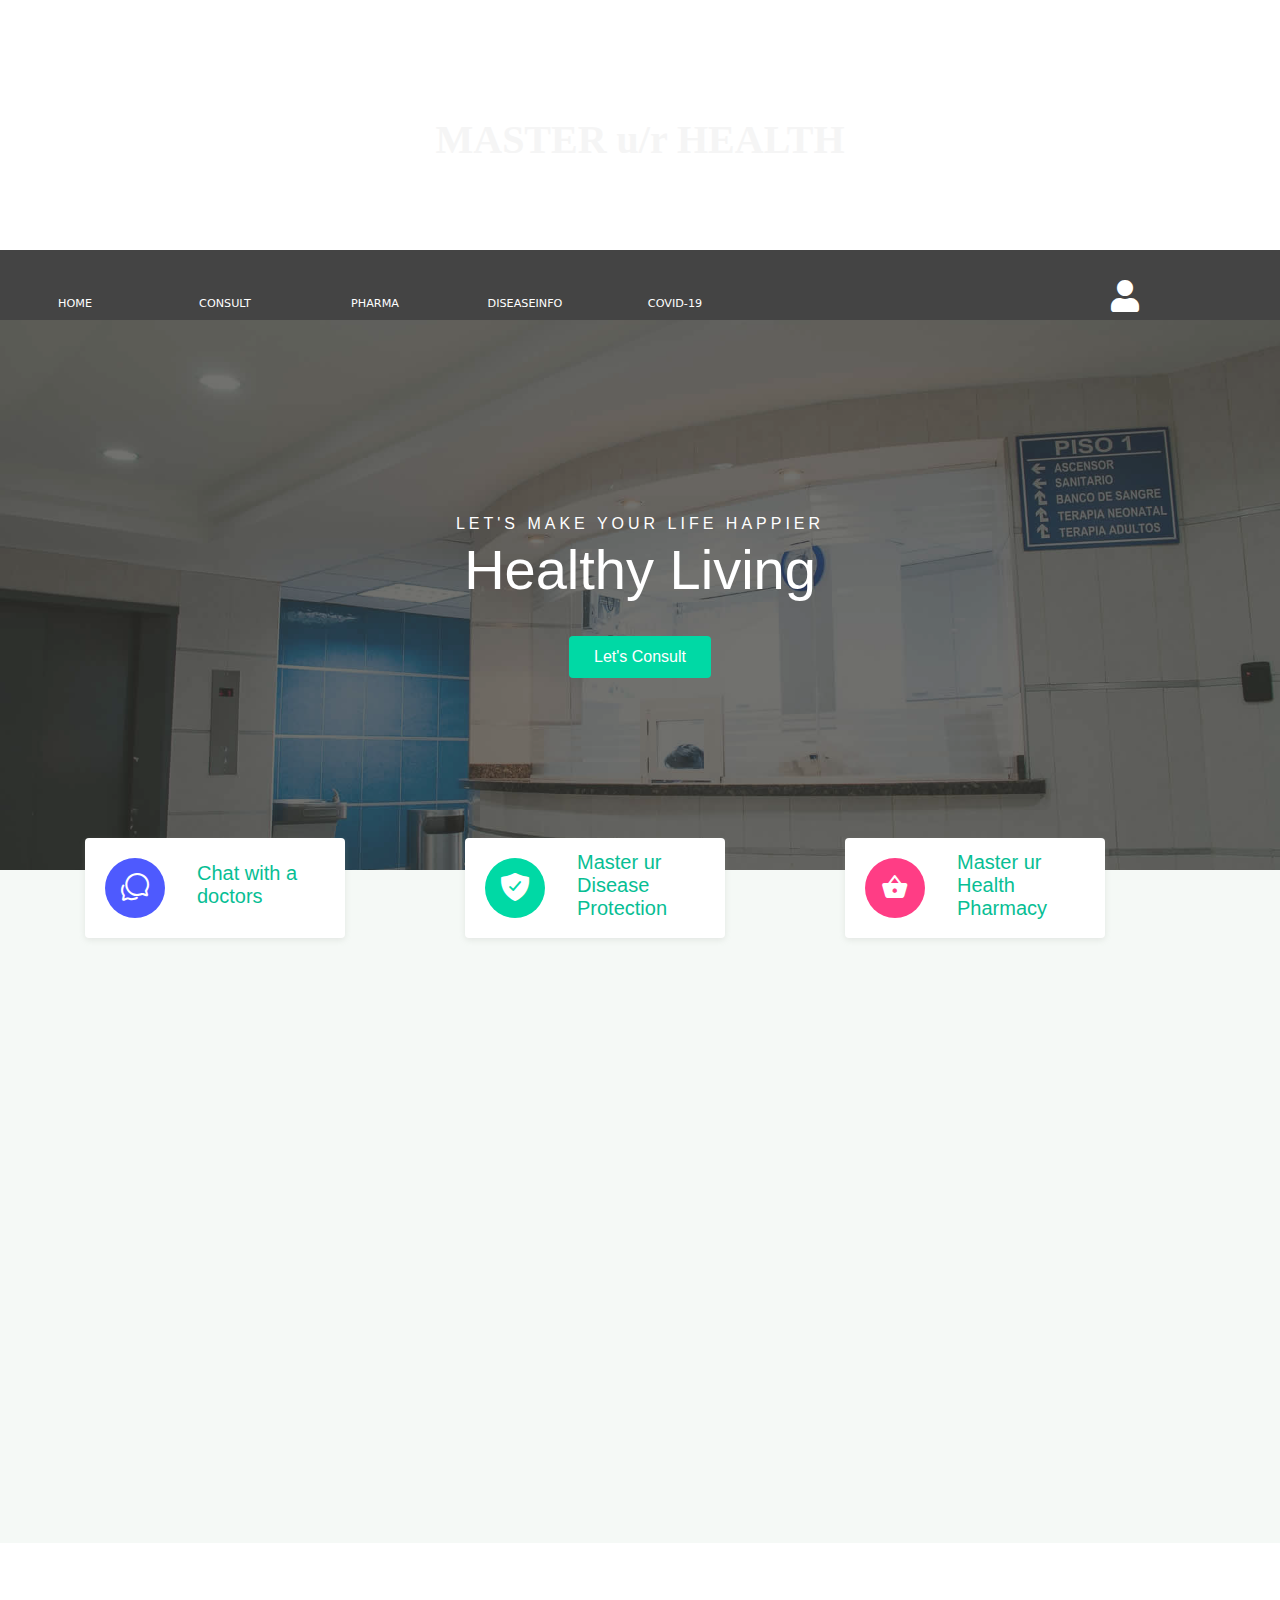
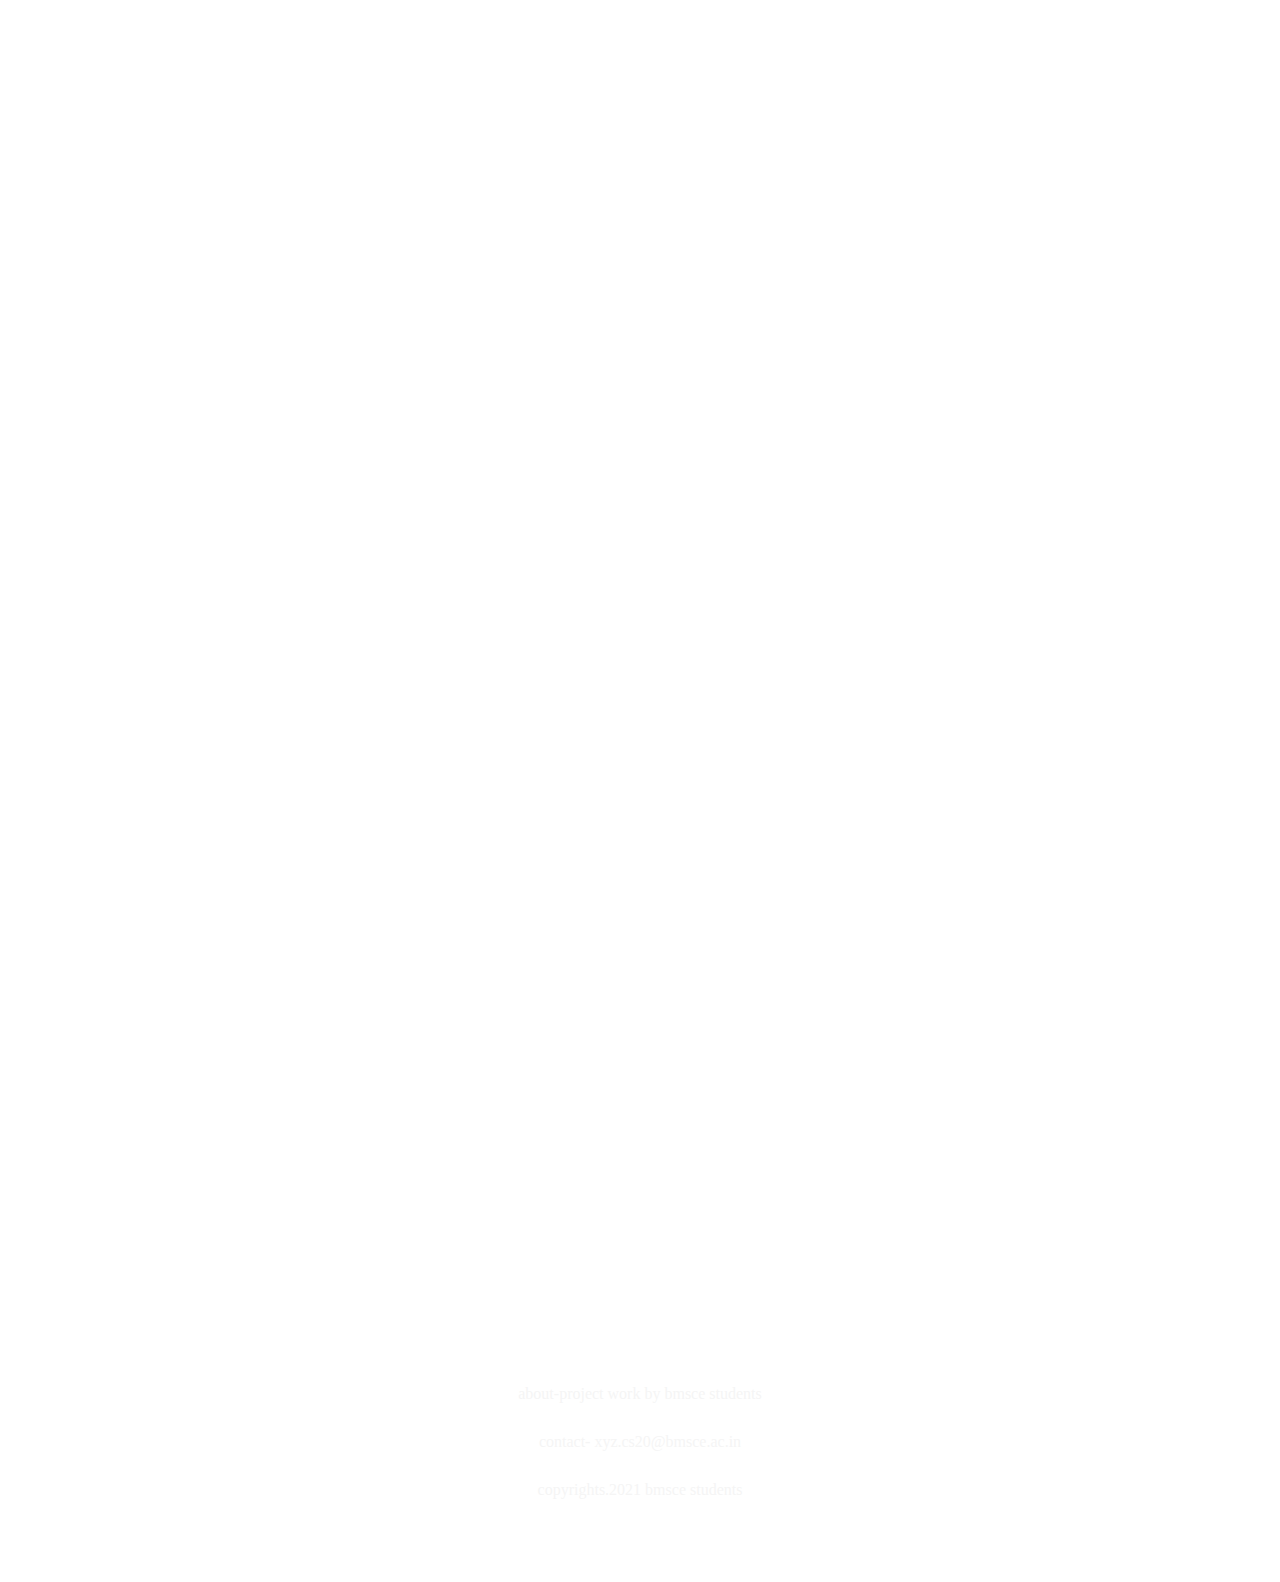
<file: PROJECT WORK-1/MASTER ur HEALTH/HOME HTML/index.html>
<!DOCTYPE html>
<html lang="en">
<head>
  <meta charset="UTF-8">
  <meta name="viewport" content="width=device-width, initial-scale=1.0">

  <meta http-equiv="X-UA-Compatible" content="ie=edge">

 
  <title>Master ur Health - Medical Center </title>
  <link rel="stylesheet" href="indexstyle.css">

  <link rel="stylesheet" href="https://cdnjs.cloudflare.com/ajax/libs/font-awesome/5.15.2/css/all.min.css">

  <link rel="stylesheet" href="../home_assets/css/maicons.css">

  <link rel="stylesheet" href="../home_assets/css/bootstrap.css">

  <link rel="stylesheet" href="../home_assets/vendor/owl-carousel/css/owl.carousel.css">

  <link rel="stylesheet" href="../home_assets/vendor/animate/animate.css">

  <link rel="stylesheet" href="../home_assets/css/theme.css">
</head>
<body>

  
  <div class="back-to-top"></div>

  
<div class="image1"><p class="top1" ><strong><h1 class="top1" front-family="papyrus"
  font-size= "500%">MASTER u/r HEALTH</h1></strong></p></div>
  <nav>
  <ul class="headernavul">
    <li class="headernavli"><a class="headernava" href="index.html">HOME</a></li>
    <li class="headernavli"><a class="headernava" href="#docter">consult </a></li>
    <li class="headernavli"><a class="headernava" href="../ecommerce website/index.html">pharma STORE</a></li>
    <li class="headernavli"><a class="headernava" href="../INFODISEASE/commondiseases.html">DiseaseInfo</a></li>
     <li class="headernavli"><a class="headernava" href="../INFODISEASE/covid19.html">COVID-19</a></li>
     <li class="headernavli"><a class="#" href="nothing"></a></li>
     <li class="headernavli"><a class="#" href="nothing"></a></li>

     <style >
  .icons i{
    color: #fff;
    font-size: 2rem;
    padding: 0 1rem;
}
</style>
<li class="headernavli">
<div class="icons">
        
        <a href="../loginrelated/login page1.html"><i class="fas fa-user" ></i></a>
    </div>
</li>

    </ul>
</nav>


    
  </header>

  <div class="page-hero bg-image overlay-dark" style="background-image: url(../home_assets/img/bg_image_1.jpg);">
    <div class="hero-section">
      <div class="container text-center wow zoomIn">
        <span class="subhead">Let's make your life happier</span>
        <h1 class="display-4">Healthy Living</h1>
        <a href="#docter" class="btn btn-primary">Let's Consult</a>
      </div>
    </div>
  </div>


  <div class="bg-light">
    <div class="page-section py-3 mt-md-n5 custom-index">
      <div class="container">
        <div class="row justify-content-center">
          <div class="col-md-4 py-3 py-md-0">
            <div class="card-service wow fadeInUp">
              <div class="circle-shape bg-secondary text-white">
                <span class="mai-chatbubbles-outline"></span>
              </div>
              <p><a href="#docter"><span>Chat</span> with a doctors</a></p>
            </div>
          </div>
          <div class="col-md-4 py-3 py-md-0">
            <div class="card-service wow fadeInUp">
              <div class="circle-shape bg-primary text-white">
                <span class="mai-shield-checkmark"></span>
              </div>
              <p><a href="../INFODISEASE/commondiseases.html"><span>Master</span><span> ur</span> Disease Protection</a></p>
            </div>
          </div>
          <div class="col-md-4 py-3 py-md-0">
            <div class="card-service wow fadeInUp">
              <div class="circle-shape bg-accent text-white">
                <span class="mai-basket"></span>
              </div>
              <p><a href="../ecommerce website/index.html"><span>Master</span><span> ur</span>  Health Pharmacy</a></p>
            </div>
          </div>
        </div>
      </div>
    </div> <!-- .page-section -->

    <div class="page-section pb-0">
      <div class="container">
        <div class="row align-items-center">
          <div class="col-lg-6 py-3 wow fadeInUp">
            <h1>Welcome to Your Health <br> Center</h1>
            <p class="text-grey mb-4">Lorem ipsum dolor sit amet, consetetur sadipscing elitr, sed diam nonumy eirmod tempor invidunt ut labore et dolore magna aliquyam erat, sed diam voluptua. At vero eos et accusam et justo duo dolores et ea rebum. Accusantium aperiam earum ipsa eius, inventore nemo labore eaque porro consequatur ex aspernatur. Explicabo, excepturi accusantium! Placeat voluptates esse ut optio facilis!</p>
            <a href="about.html" class="btn btn-primary">Learn More</a>
          </div>
          <div class="col-lg-6 wow fadeInRight" data-wow-delay="400ms">
            <div class="img-place custom-img-1">
              <img src="../home_assets/img/bg-doctor.png" alt="">
            </div>
          </div>
        </div>
      </div>
    </div> <!-- .bg-light -->
  </div> <!-- .bg-light -->

  <div class="page-section">
    <div class="container">
      <h1 class="text-center mb-5 wow fadeInUp">Our Doctors</h1>

      <div class="owl-carousel wow fadeInUp" id="doctorSlideshow">
        <div class="item">
          <div class="card-doctor">
            <div class="header">
              <img src="../home_assets/img/doctors/doctor_1.jpg" alt="">
              <div class="meta">
                <a href="#"><span class="mai-call"></span></a>
                <a href="#"><span class="mai-logo-whatsapp"></span></a>
              </div>
            </div>
            <div class="body">
              <p class="text-xl mb-0">Dr. Suresh</p>
              <span class="text-sm text-grey">Cardiology</span>
            </div>
          </div>
        </div>
        <div class="item">
          <div class="card-doctor">
            <div class="header">
              <img src="../home_assets/img/doctors/doctor_2.jpg" alt="">
              <div class="meta">
                <a href="#"><span class="mai-call"></span></a>
                <a href="#"><span class="mai-logo-whatsapp"></span></a>
              </div>
            </div>
            <div class="body">
              <p class="text-xl mb-0">Dr. Venkatarayulu</p>
              <span class="text-sm text-grey">Dental</span>
            </div>
          </div>
        </div>
        <div class="item">
          <div class="card-doctor">
            <div class="header">
              <img src="../home_assets/img/doctors/doctor_3.jpg" alt="">
              <div class="meta">
                <a href="#"><span class="mai-call"></span></a>
                <a href="#"><span class="mai-logo-whatsapp"></span></a>
              </div>
            </div>
            <div class="body">
              <p class="text-xl mb-0">Dr. Sujatha</p>
              <span class="text-sm text-grey">General Health</span>
            </div>
          </div>
        </div>
        <div class="item">
          <div class="card-doctor">
            <div class="header">
              <img src="../home_assets/img/doctors/doctor_3.jpg" alt="">
              <div class="meta">
                <a href="#"><span class="mai-call"></span></a>
                <a href="#"><span class="mai-logo-whatsapp"></span></a>
              </div>
            </div>
            <div class="body">
              <p class="text-xl mb-0">Dr. Rebecca S</p>
              <span class="text-sm text-grey">General Health</span>
            </div>
          </div>
        </div>
        <div class="item">
          <div class="card-doctor">
            <div class="header">
              <img src="../home_assets/img/doctors/doctor_3.jpg" alt="">
              <div class="meta">
                <a href="#"><span class="mai-call"></span></a>
                <a href="#"><span class="mai-logo-whatsapp"></span></a>
              </div>
            </div>
            <div class="body">
              <p class="text-xl mb-0">Dr. Rebecca </p>
              <span class="text-sm text-grey">General Health</span>
            </div>
          </div>
        </div>
      </div>
    </div>
  </div>

  

  <div class="page-section">
    <div class="container">
      <span id="docter">
      <h1 class="text-center wow fadeInUp">Make an Appointment</h1>

      <form class="main-form">
        <div class="row mt-5 ">
          <div class="col-12 col-sm-6 py-2 wow fadeInLeft">
            <input type="text" class="form-control" placeholder="Full name">
          </div>
          <div class="col-12 col-sm-6 py-2 wow fadeInRight">
            <input type="text" class="form-control" placeholder="Email address..">
          </div>
          <div class="col-12 col-sm-6 py-2 wow fadeInLeft" data-wow-delay="300ms">
            <input type="date" class="form-control">
          </div>
          <div class="col-12 col-sm-6 py-2 wow fadeInRight" data-wow-delay="300ms">
            <select name="departement" id="departement" class="custom-select">
              <option value="general">General Health</option>
              <option value="cardiology">Cardiology</option>
              <option value="dental">Dental</option>
              <option value="neurology">Neurology</option>
              <option value="orthopaedics">Orthopaedics</option>
            </select>
          </div>
          <div class="col-12 py-2 wow fadeInUp" data-wow-delay="300ms">
            <input type="text" class="form-control" placeholder="Number..">
          </div>
          <div class="col-12 py-2 wow fadeInUp" data-wow-delay="300ms">
            <textarea name="message" id="message" class="form-control" rows="6" placeholder="Enter message.."></textarea>
          </div>
        </div>

        <button type="submit" class="btn btn-primary mt-3 wow zoomIn">Submit Request</button>
      </form>
    </div>
  </div> <!-- .page-section -->
<footer>
  <div class="image1"><p class="top1" >about-project work by bmsce students<br><br>contact- xyz.cs20@bmsce.ac.in<br><br> copyrights.2021 bmsce students</p></div>

  </footer>


<script src="../home_assets/js/jquery-3.5.1.min.js"></script>

<script src="../home_assets/js/bootstrap.bundle.min.js"></script>

<script src="../home_assets/vendor/owl-carousel/js/owl.carousel.min.js"></script>

<script src="../home_assets/vendor/wow/wow.min.js"></script>

<script src="../home_assets/js/theme.js"></script>
  
</body>
</html>
</file>
<file: PROJECT WORK-1/MASTER ur HEALTH/HOME HTML/indexstyle.css>
.image1{
  background-image: url(https://www.dreamincode.net/forums/uploads/monthly_04_2014/post-638814-139809061379.png);
  height: 250px;
}
.top1{
padding-top: 50px;
color: whitesmoke;
font-family: "papyrus",fantasy;
frontsize: 1000px;

text-align: center;
}


.headernavul{
list-style-type:none ;
margin: 0;
padding: 0;
overflow: hidden;
background-color: #444;
text-align: center;
}


.headernavli{
   width: 120px;
  margin: 15px;
  padding: 15px;
  float: left;
  font-family: segoe,"Segoe UI ","DejaVu sans","Trebuchet MS",Verdana,sans-serif;
  font-size: 0.7em;
  line-height: 40px;
  height: 40px;
  border-botton: 1px solid #393434;
}
.headernava{
  text-decoration: none;
  color: #fff;
  display: block;
  text-transform:uppercase ;
  padding: 4px;
}

.headernava:hover,a:active{
  background-color: #009BFF;
}
</file>
<file: PROJECT WORK-1/MASTER ur HEALTH/home_assets/css/maicons.css>
@font-face {
  font-family: 'maicons';
  src:  url('../fonts/maicons.eot?c9nlkl');
  src:  url('../fonts/maicons.eot?c9nlkl#iefix') format('embedded-opentype'),
    url('../fonts/maicons.ttf?c9nlkl') format('truetype'),
    url('../fonts/maicons.woff?c9nlkl') format('woff'),
    url('../fonts/maicons.svg?c9nlkl#maicons') format('svg');
  font-weight: normal;
  font-style: normal;
  font-display: block;
}

[class^="mai-"], [class*=" mai-"] {
  /* use !important to prevent issues with browser extensions that change fonts */
  font-family: 'maicons' !important;
  speak: none;
  font-style: normal;
  font-weight: normal;
  font-variant: normal;
  text-transform: none;
  line-height: 1;

  /* Better Font Rendering =========== */
  -webkit-font-smoothing: antialiased;
  -moz-osx-font-smoothing: grayscale;
}

.mai-add:before {
  content: "\e900";
}
.mai-add-circle:before {
  content: "\e901";
}
.mai-add-circle-outline:before {
  content: "\e902";
}
.mai-airplane:before {
  content: "\e903";
}
.mai-airplane-outline:before {
  content: "\e904";
}
.mai-alarm:before {
  content: "\e905";
}
.mai-alarm-outline:before {
  content: "\e906";
}
.mai-albums:before {
  content: "\e907";
}
.mai-albums-outline:before {
  content: "\e908";
}
.mai-alert:before {
  content: "\e909";
}
.mai-alert-circle:before {
  content: "\e90a";
}
.mai-alert-circle-outline:before {
  content: "\e90b";
}
.mai-analytics:before {
  content: "\e90c";
}
.mai-analytics-outline:before {
  content: "\e90d";
}
.mai-aperture:before {
  content: "\e90e";
}
.mai-aperture-outline:before {
  content: "\e90f";
}
.mai-apps:before {
  content: "\e910";
}
.mai-apps-outline:before {
  content: "\e911";
}
.mai-archive:before {
  content: "\e912";
}
.mai-archive-outline:before {
  content: "\e913";
}
.mai-arrow-back:before {
  content: "\e914";
}
.mai-arrow-back-circle:before {
  content: "\e915";
}
.mai-arrow-back-circle-outline:before {
  content: "\e916";
}
.mai-arrow-down:before {
  content: "\e917";
}
.mai-arrow-down-circle:before {
  content: "\e918";
}
.mai-arrow-down-circle-outline:before {
  content: "\e919";
}
.mai-arrow-forward:before {
  content: "\e91a";
}
.mai-arrow-forward-circle:before {
  content: "\e91b";
}
.mai-arrow-forward-circle-outline:before {
  content: "\e91c";
}
.mai-arrow-redo:before {
  content: "\e91d";
}
.mai-arrow-redo-circle:before {
  content: "\e91e";
}
.mai-arrow-redo-circle-outline:before {
  content: "\e91f";
}
.mai-arrow-redo-outline:before {
  content: "\e920";
}
.mai-arrow-undo:before {
  content: "\e921";
}
.mai-arrow-undo-circle:before {
  content: "\e922";
}
.mai-arrow-undo-circle-outline:before {
  content: "\e923";
}
.mai-arrow-undo-outline:before {
  content: "\e924";
}
.mai-arrow-up:before {
  content: "\e925";
}
.mai-arrow-up-circle:before {
  content: "\e926";
}
.mai-arrow-up-circle-outline:before {
  content: "\e927";
}
.mai-at:before {
  content: "\e928";
}
.mai-at-circle:before {
  content: "\e929";
}
.mai-at-circle-outline:before {
  content: "\e92a";
}
.mai-attach:before {
  content: "\e92b";
}
.mai-attach-outline:before {
  content: "\e92c";
}
.mai-backspace:before {
  content: "\e92d";
}
.mai-backspace-outline:before {
  content: "\e92e";
}
.mai-bandage:before {
  content: "\e92f";
}
.mai-bandage-outline:before {
  content: "\e930";
}
.mai-bar-chart:before {
  content: "\e932";
}
.mai-bar-chart-outline:before {
  content: "\e933";
}
.mai-barbell:before {
  content: "\e931";
}
.mai-barcode:before {
  content: "\e934";
}
.mai-barcode-outline:before {
  content: "\e935";
}
.mai-baseball:before {
  content: "\e936";
}
.mai-baseball-outline:before {
  content: "\e937";
}
.mai-basket:before {
  content: "\e938";
}
.mai-basket-outline:before {
  content: "\e93b";
}
.mai-basketball:before {
  content: "\e939";
}
.mai-basketball-outline:before {
  content: "\e93a";
}
.mai-battery-charging:before {
  content: "\e93c";
}
.mai-battery-dead:before {
  content: "\e93d";
}
.mai-battery-full:before {
  content: "\e93e";
}
.mai-battery-half:before {
  content: "\e93f";
}
.mai-beaker:before {
  content: "\e940";
}
.mai-beaker-outline:before {
  content: "\e941";
}
.mai-bed:before {
  content: "\e942";
}
.mai-bed-outline:before {
  content: "\e943";
}
.mai-beer:before {
  content: "\e944";
}
.mai-beer-outline:before {
  content: "\e945";
}
.mai-bicycle:before {
  content: "\e946";
}
.mai-bluetooth:before {
  content: "\e947";
}
.mai-boat:before {
  content: "\e948";
}
.mai-boat-outline:before {
  content: "\e949";
}
.mai-body:before {
  content: "\e94a";
}
.mai-body-outline:before {
  content: "\e94b";
}
.mai-bonfire:before {
  content: "\e94c";
}
.mai-bonfire-outline:before {
  content: "\e94d";
}
.mai-book:before {
  content: "\e94e";
}
.mai-book-outline:before {
  content: "\e953";
}
.mai-bookmark:before {
  content: "\e94f";
}
.mai-bookmark-outline:before {
  content: "\e950";
}
.mai-bookmarks:before {
  content: "\e951";
}
.mai-bookmarks-outline:before {
  content: "\e952";
}
.mai-briefcase:before {
  content: "\e954";
}
.mai-briefcase-outline:before {
  content: "\e955";
}
.mai-browsers:before {
  content: "\e956";
}
.mai-browsers-outline:before {
  content: "\e957";
}
.mai-brush:before {
  content: "\e958";
}
.mai-brush-outline:before {
  content: "\e959";
}
.mai-bug:before {
  content: "\e95a";
}
.mai-bug-outline:before {
  content: "\e95b";
}
.mai-build:before {
  content: "\e95c";
}
.mai-build-outline:before {
  content: "\e95d";
}
.mai-bulb:before {
  content: "\e95e";
}
.mai-bulb-outline:before {
  content: "\e95f";
}
.mai-bus:before {
  content: "\e960";
}
.mai-bus-outline:before {
  content: "\e963";
}
.mai-business:before {
  content: "\e961";
}
.mai-business-outline:before {
  content: "\e962";
}
.mai-cafe:before {
  content: "\e964";
}
.mai-cafe-outline:before {
  content: "\e965";
}
.mai-calculator:before {
  content: "\e966";
}
.mai-calculator-outline:before {
  content: "\e967";
}
.mai-calendar:before {
  content: "\e968";
}
.mai-calendar-outline:before {
  content: "\e969";
}
.mai-call:before {
  content: "\e96a";
}
.mai-call-outline:before {
  content: "\e96b";
}
.mai-camera:before {
  content: "\e96c";
}
.mai-camera-outline:before {
  content: "\e96d";
}
.mai-camera-reverse:before {
  content: "\e96e";
}
.mai-camera-reverse-outline:before {
  content: "\e96f";
}
.mai-car:before {
  content: "\e970";
}
.mai-car-outline:before {
  content: "\e97f";
}
.mai-car-sport:before {
  content: "\e980";
}
.mai-car-sport-outline:before {
  content: "\e981";
}
.mai-card:before {
  content: "\e971";
}
.mai-card-outline:before {
  content: "\e972";
}
.mai-caret-back:before {
  content: "\e973";
}
.mai-caret-back-circle:before {
  content: "\e974";
}
.mai-caret-back-circle-outline:before {
  content: "\e975";
}
.mai-caret-down:before {
  content: "\e976";
}
.mai-caret-down-circle:before {
  content: "\e977";
}
.mai-caret-down-circle-outline:before {
  content: "\e978";
}
.mai-caret-forward:before {
  content: "\e979";
}
.mai-caret-forward-circle:before {
  content: "\e97a";
}
.mai-caret-forward-circle-outline:before {
  content: "\e97b";
}
.mai-caret-up:before {
  content: "\e97c";
}
.mai-caret-up-circle:before {
  content: "\e97d";
}
.mai-caret-up-circle-outline:before {
  content: "\e97e";
}
.mai-cart:before {
  content: "\e982";
}
.mai-cart-outline:before {
  content: "\e983";
}
.mai-cash:before {
  content: "\e984";
}
.mai-cash-outline:before {
  content: "\e985";
}
.mai-chatbox:before {
  content: "\e986";
}
.mai-chatbox-ellipses:before {
  content: "\e987";
}
.mai-chatbox-ellipses-outline:before {
  content: "\e988";
}
.mai-chatbox-outline:before {
  content: "\e989";
}
.mai-chatbubble:before {
  content: "\e98a";
}
.mai-chatbubble-ellipses:before {
  content: "\e98b";
}
.mai-chatbubble-ellipses-outline:before {
  content: "\e98c";
}
.mai-chatbubble-outline:before {
  content: "\e98d";
}
.mai-chatbubbles:before {
  content: "\e98e";
}
.mai-chatbubbles-outline:before {
  content: "\e98f";
}
.mai-checkbox:before {
  content: "\e990";
}
.mai-checkbox-outline:before {
  content: "\e991";
}
.mai-checkmark:before {
  content: "\e992";
}
.mai-checkmark-circle:before {
  content: "\e993";
}
.mai-checkmark-circle-outline:before {
  content: "\e994";
}
.mai-checkmark-done:before {
  content: "\e995";
}
.mai-checkmark-done-circle:before {
  content: "\e996";
}
.mai-checkmark-done-circle-outline:before {
  content: "\e997";
}
.mai-chevron-back:before {
  content: "\e998";
}
.mai-chevron-back-circle:before {
  content: "\e999";
}
.mai-chevron-back-circle-outline:before {
  content: "\e99a";
}
.mai-chevron-down:before {
  content: "\e99b";
}
.mai-chevron-down-circle:before {
  content: "\e99c";
}
.mai-chevron-down-circle-outline:before {
  content: "\e99d";
}
.mai-chevron-forward:before {
  content: "\e99e";
}
.mai-chevron-forward-circle:before {
  content: "\e99f";
}
.mai-chevron-forward-circle-outline:before {
  content: "\e9a0";
}
.mai-chevron-up:before {
  content: "\e9a1";
}
.mai-chevron-up-circle:before {
  content: "\e9a2";
}
.mai-chevron-up-circle-outline:before {
  content: "\e9a3";
}
.mai-clipboard:before {
  content: "\e9a4";
}
.mai-clipboard-outline:before {
  content: "\e9a5";
}
.mai-close:before {
  content: "\e9a6";
}
.mai-close-circle:before {
  content: "\e9a7";
}
.mai-close-circle-outline:before {
  content: "\e9a8";
}
.mai-cloud:before {
  content: "\e9a9";
}
.mai-cloud-circle:before {
  content: "\e9aa";
}
.mai-cloud-circle-outline:before {
  content: "\e9ab";
}
.mai-cloud-done:before {
  content: "\e9ac";
}
.mai-cloud-done-outline:before {
  content: "\e9ad";
}
.mai-cloud-download:before {
  content: "\e9ae";
}
.mai-cloud-download-outline:before {
  content: "\e9af";
}
.mai-cloud-offline:before {
  content: "\e9b0";
}
.mai-cloud-offline-outline:before {
  content: "\e9b1";
}
.mai-cloud-outline:before {
  content: "\e9b2";
}
.mai-cloud-upload:before {
  content: "\e9b3";
}
.mai-cloud-upload-outline:before {
  content: "\e9b4";
}
.mai-cloudy:before {
  content: "\e9b5";
}
.mai-cloudy-night:before {
  content: "\e9b6";
}
.mai-cloudy-night-outline:before {
  content: "\e9b7";
}
.mai-cloudy-outline:before {
  content: "\e9b8";
}
.mai-code:before {
  content: "\e9b9";
}
.mai-code-download:before {
  content: "\e9ba";
}
.mai-code-slash:before {
  content: "\e9bb";
}
.mai-code-working:before {
  content: "\e9bc";
}
.mai-cog:before {
  content: "\e9bd";
}
.mai-color-fill:before {
  content: "\e9be";
}
.mai-color-fill-outline:before {
  content: "\e9bf";
}
.mai-color-filter:before {
  content: "\e9c0";
}
.mai-color-filter-outline:before {
  content: "\e9c1";
}
.mai-color-palette:before {
  content: "\e9c2";
}
.mai-color-palette-outline:before {
  content: "\e9c3";
}
.mai-color-wand:before {
  content: "\e9c4";
}
.mai-color-wand-outline:before {
  content: "\e9c5";
}
.mai-compass:before {
  content: "\e9c6";
}
.mai-compass-outline:before {
  content: "\e9c7";
}
.mai-construct:before {
  content: "\e9c8";
}
.mai-construct-outline:before {
  content: "\e9c9";
}
.mai-contract:before {
  content: "\e9ca";
}
.mai-contrast:before {
  content: "\e9cb";
}
.mai-copy:before {
  content: "\e9cc";
}
.mai-copy-outline:before {
  content: "\e9cd";
}
.mai-create:before {
  content: "\e9ce";
}
.mai-create-outline:before {
  content: "\e9cf";
}
.mai-crop:before {
  content: "\e9d0";
}
.mai-cube:before {
  content: "\e9d1";
}
.mai-cube-outline:before {
  content: "\e9d2";
}
.mai-cut:before {
  content: "\e9d3";
}
.mai-desktop:before {
  content: "\e9d4";
}
.mai-desktop-outline:before {
  content: "\e9d5";
}
.mai-disc:before {
  content: "\e9d6";
}
.mai-disc-outline:before {
  content: "\e9d7";
}
.mai-document:before {
  content: "\e9d8";
}
.mai-document-outline:before {
  content: "\e9d9";
}
.mai-document-text:before {
  content: "\e9dc";
}
.mai-document-text-outline:before {
  content: "\e9dd";
}
.mai-documents:before {
  content: "\e9da";
}
.mai-documents-outline:before {
  content: "\e9db";
}
.mai-download:before {
  content: "\e9de";
}
.mai-download-outline:before {
  content: "\e9df";
}
.mai-duplicate:before {
  content: "\e9e0";
}
.mai-duplicate-outline:before {
  content: "\e9e1";
}
.mai-ear:before {
  content: "\e9e2";
}
.mai-ear-outline:before {
  content: "\e9e3";
}
.mai-earth:before {
  content: "\e9e4";
}
.mai-earth-outline:before {
  content: "\e9e5";
}
.mai-easel:before {
  content: "\e9e6";
}
.mai-easel-outline:before {
  content: "\e9e7";
}
.mai-egg:before {
  content: "\e9e8";
}
.mai-egg-outline:before {
  content: "\e9e9";
}
.mai-ellipse:before {
  content: "\e9ea";
}
.mai-ellipse-outline:before {
  content: "\e9eb";
}
.mai-ellipsis-horizontal:before {
  content: "\e9ec";
}
.mai-ellipsis-horizontal-circle:before {
  content: "\e9ed";
}
.mai-ellipsis-vertical:before {
  content: "\e9ee";
}
.mai-ellipsis-vertical-circle:before {
  content: "\e9ef";
}
.mai-enter:before {
  content: "\e9f0";
}
.mai-enter-outline:before {
  content: "\e9f1";
}
.mai-exit:before {
  content: "\e9f2";
}
.mai-exit-outline:before {
  content: "\e9f3";
}
.mai-expand:before {
  content: "\e9f4";
}
.mai-eye:before {
  content: "\e9f5";
}
.mai-eye-off:before {
  content: "\e9f8";
}
.mai-eye-off-outline:before {
  content: "\e9f9";
}
.mai-eye-outline:before {
  content: "\e9fa";
}
.mai-eyedrop:before {
  content: "\e9f6";
}
.mai-eyedrop-outline:before {
  content: "\e9f7";
}
.mai-fast-food:before {
  content: "\e9fb";
}
.mai-fast-food-outline:before {
  content: "\e9fc";
}
.mai-female:before {
  content: "\e9fd";
}
.mai-file-tray:before {
  content: "\e9fe";
}
.mai-file-tray-full:before {
  content: "\e9ff";
}
.mai-file-tray-full-outline:before {
  content: "\ea00";
}
.mai-file-tray-outline:before {
  content: "\ea01";
}
.mai-film:before {
  content: "\ea02";
}
.mai-film-outline:before {
  content: "\ea03";
}
.mai-filter:before {
  content: "\ea04";
}
.mai-finger-print:before {
  content: "\ea05";
}
.mai-fitness:before {
  content: "\ea06";
}
.mai-fitness-outline:before {
  content: "\ea07";
}
.mai-flag:before {
  content: "\ea08";
}
.mai-flag-outline:before {
  content: "\ea09";
}
.mai-flame:before {
  content: "\ea0a";
}
.mai-flame-outline:before {
  content: "\ea0b";
}
.mai-flash:before {
  content: "\ea0c";
}
.mai-flash-off:before {
  content: "\ea0f";
}
.mai-flash-off-outline:before {
  content: "\ea10";
}
.mai-flash-outline:before {
  content: "\ea11";
}
.mai-flashlight:before {
  content: "\ea0d";
}
.mai-flashlight-outline:before {
  content: "\ea0e";
}
.mai-flask:before {
  content: "\ea12";
}
.mai-flask-outline:before {
  content: "\ea13";
}
.mai-flower:before {
  content: "\ea14";
}
.mai-flower-outline:before {
  content: "\ea15";
}
.mai-folder:before {
  content: "\ea16";
}
.mai-folder-open:before {
  content: "\ea17";
}
.mai-folder-open-outline:before {
  content: "\ea18";
}
.mai-folder-outline:before {
  content: "\ea19";
}
.mai-football:before {
  content: "\ea1a";
}
.mai-football-outline:before {
  content: "\ea1b";
}
.mai-funnel:before {
  content: "\ea1c";
}
.mai-funnel-outline:before {
  content: "\ea1d";
}
.mai-game-controller:before {
  content: "\ea1e";
}
.mai-game-controller-outline:before {
  content: "\ea1f";
}
.mai-gift:before {
  content: "\ea20";
}
.mai-gift-outline:before {
  content: "\ea21";
}
.mai-git-branch:before {
  content: "\ea22";
}
.mai-git-commit:before {
  content: "\ea23";
}
.mai-git-compare:before {
  content: "\ea24";
}
.mai-git-merge:before {
  content: "\ea25";
}
.mai-git-network:before {
  content: "\ea26";
}
.mai-git-pull-request:before {
  content: "\ea27";
}
.mai-glasses:before {
  content: "\ea28";
}
.mai-glasses-outline:before {
  content: "\ea29";
}
.mai-globe:before {
  content: "\ea2a";
}
.mai-globe-outline:before {
  content: "\ea2b";
}
.mai-golf:before {
  content: "\ea2c";
}
.mai-golf-outline:before {
  content: "\ea2d";
}
.mai-grid:before {
  content: "\ea2e";
}
.mai-grid-outline:before {
  content: "\ea2f";
}
.mai-hammer:before {
  content: "\ea30";
}
.mai-hammer-outline:before {
  content: "\ea31";
}
.mai-hand-left:before {
  content: "\ea32";
}
.mai-hand-left-outline:before {
  content: "\ea33";
}
.mai-hand-right:before {
  content: "\ea34";
}
.mai-hand-right-outline:before {
  content: "\ea35";
}
.mai-happy:before {
  content: "\ea36";
}
.mai-happy-outline:before {
  content: "\ea37";
}
.mai-hardware-chip:before {
  content: "\ea38";
}
.mai-hardware-chip-outline:before {
  content: "\ea39";
}
.mai-headset:before {
  content: "\ea3a";
}
.mai-headset-outline:before {
  content: "\ea3b";
}
.mai-heart:before {
  content: "\ea3c";
}
.mai-heart-circle:before {
  content: "\ea3d";
}
.mai-heart-circle-outline:before {
  content: "\ea3e";
}
.mai-heart-dislike:before {
  content: "\ea3f";
}
.mai-heart-dislike-circle:before {
  content: "\ea40";
}
.mai-heart-dislike-circle-outline:before {
  content: "\ea41";
}
.mai-heart-dislike-outline:before {
  content: "\ea42";
}
.mai-heart-half:before {
  content: "\ea43";
}
.mai-heart-half-outline:before {
  content: "\ea44";
}
.mai-heart-outline:before {
  content: "\ea45";
}
.mai-help:before {
  content: "\ea46";
}
.mai-help-buoy:before {
  content: "\ea47";
}
.mai-help-buoy-outline:before {
  content: "\ea48";
}
.mai-help-circle:before {
  content: "\ea49";
}
.mai-help-circle-outline:before {
  content: "\ea4a";
}
.mai-home:before {
  content: "\ea4b";
}
.mai-home-outline:before {
  content: "\ea4c";
}
.mai-hourglass:before {
  content: "\ea4d";
}
.mai-hourglass-outline:before {
  content: "\ea4e";
}
.mai-ice-cream:before {
  content: "\ea4f";
}
.mai-ice-cream-outline:before {
  content: "\ea50";
}
.mai-image:before {
  content: "\ea51";
}
.mai-image-outline:before {
  content: "\ea52";
}
.mai-images:before {
  content: "\ea53";
}
.mai-images-outline:before {
  content: "\ea54";
}
.mai-infinite:before {
  content: "\ea55";
}
.mai-information:before {
  content: "\ea56";
}
.mai-information-circle:before {
  content: "\ea57";
}
.mai-information-circle-outline:before {
  content: "\ea58";
}
.mai-journal:before {
  content: "\ea59";
}
.mai-journal-outline:before {
  content: "\ea5a";
}
.mai-key:before {
  content: "\ea5b";
}
.mai-key-outline:before {
  content: "\ea5c";
}
.mai-keypad:before {
  content: "\ea5d";
}
.mai-keypad-outline:before {
  content: "\ea5e";
}
.mai-language:before {
  content: "\ea5f";
}
.mai-laptop:before {
  content: "\ea60";
}
.mai-laptop-outline:before {
  content: "\ea61";
}
.mai-layers:before {
  content: "\ea62";
}
.mai-layers-outline:before {
  content: "\ea63";
}
.mai-leaf:before {
  content: "\ea64";
}
.mai-leaf-outline:before {
  content: "\ea65";
}
.mai-library:before {
  content: "\ea66";
}
.mai-library-outline:before {
  content: "\ea67";
}
.mai-link:before {
  content: "\ea68";
}
.mai-list:before {
  content: "\ea69";
}
.mai-list-circle:before {
  content: "\ea6a";
}
.mai-list-circle-outline:before {
  content: "\ea6b";
}
.mai-locate:before {
  content: "\ea6c";
}
.mai-location:before {
  content: "\ea6d";
}
.mai-location-outline:before {
  content: "\ea6e";
}
.mai-lock-closed:before {
  content: "\ea6f";
}
.mai-lock-closed-outline:before {
  content: "\ea70";
}
.mai-lock-open:before {
  content: "\ea71";
}
.mai-lock-open-outline:before {
  content: "\ea72";
}
.mai-log-in:before {
  content: "\ea73";
}
.mai-log-in-outline:before {
  content: "\ea74";
}
.mai-log-out:before {
  content: "\ea75";
}
.mai-log-out-outline:before {
  content: "\ea76";
}
.mai-logo-500px:before {
  content: "\ea8e";
}
.mai-logo-accessible-icon:before {
  content: "\eaef";
}
.mai-logo-accusoft:before {
  content: "\eba2";
}
.mai-logo-algolia:before {
  content: "\eba3";
}
.mai-logo-alipay:before {
  content: "\eba4";
}
.mai-logo-amazon:before {
  content: "\eba5";
}
.mai-logo-amplify:before {
  content: "\eba6";
}
.mai-logo-android:before {
  content: "\eba7";
}
.mai-logo-angular:before {
  content: "\eba8";
}
.mai-logo-apple:before {
  content: "\eba9";
}
.mai-logo-apple-appstore:before {
  content: "\ebaa";
}
.mai-logo-aws:before {
  content: "\ebab";
}
.mai-logo-behance:before {
  content: "\ebac";
}
.mai-logo-bitbucket:before {
  content: "\ebad";
}
.mai-logo-bitcoin:before {
  content: "\ebae";
}
.mai-logo-blackberry:before {
  content: "\ebaf";
}
.mai-logo-blogger:before {
  content: "\ebb0";
}
.mai-logo-buffer:before {
  content: "\ebb1";
}
.mai-logo-buysellads:before {
  content: "\ebb2";
}
.mai-logo-capacitor:before {
  content: "\ebb3";
}
.mai-logo-cc-amazon-pay:before {
  content: "\ebb4";
}
.mai-logo-cc-amex:before {
  content: "\ebb5";
}
.mai-logo-cc-apple-pay:before {
  content: "\ebb6";
}
.mai-logo-cc-diners-club:before {
  content: "\ebb7";
}
.mai-logo-cc-discover:before {
  content: "\ebb8";
}
.mai-logo-cc-jcb:before {
  content: "\ebb9";
}
.mai-logo-cc-mastercard:before {
  content: "\ebba";
}
.mai-logo-cc-paypal:before {
  content: "\ebbb";
}
.mai-logo-cc-stripe:before {
  content: "\ebbc";
}
.mai-logo-cc-visa:before {
  content: "\ebbd";
}
.mai-logo-chrome:before {
  content: "\ebbe";
}
.mai-logo-closed-captioning:before {
  content: "\ebbf";
}
.mai-logo-codepen:before {
  content: "\ebc0";
}
.mai-logo-cpanel:before {
  content: "\ebc1";
}
.mai-logo-creative-commons:before {
  content: "\ebc2";
}
.mai-logo-css3:before {
  content: "\ebc3";
}
.mai-logo-cuttlefish:before {
  content: "\ebc4";
}
.mai-logo-d-and-d:before {
  content: "\ebc5";
}
.mai-logo-dashcube:before {
  content: "\ebc6";
}
.mai-logo-designernews:before {
  content: "\ebc7";
}
.mai-logo-deviantart:before {
  content: "\ebc8";
}
.mai-logo-digg:before {
  content: "\ebc9";
}
.mai-logo-digital-ocean:before {
  content: "\ebca";
}
.mai-logo-discord:before {
  content: "\ebcb";
}
.mai-logo-discourse:before {
  content: "\ebcc";
}
.mai-logo-dochub:before {
  content: "\ebcd";
}
.mai-logo-docker:before {
  content: "\ebce";
}
.mai-logo-dribbble:before {
  content: "\ebcf";
}
.mai-logo-dropbox:before {
  content: "\ebd0";
}
.mai-logo-drupal:before {
  content: "\ebd1";
}
.mai-logo-dyalog:before {
  content: "\ebd2";
}
.mai-logo-earlybirds:before {
  content: "\ebd3";
}
.mai-logo-ebay:before {
  content: "\ebd4";
}
.mai-logo-edge:before {
  content: "\ebd5";
}
.mai-logo-electron:before {
  content: "\ebd6";
}
.mai-logo-elementor:before {
  content: "\ebd7";
}
.mai-logo-ello:before {
  content: "\ebd8";
}
.mai-logo-ember:before {
  content: "\ebd9";
}
.mai-logo-empire:before {
  content: "\ebda";
}
.mai-logo-envira:before {
  content: "\ebdb";
}
.mai-logo-erlang:before {
  content: "\ebdc";
}
.mai-logo-etsy:before {
  content: "\ebdd";
}
.mai-logo-euro:before {
  content: "\ebde";
}
.mai-logo-expeditedssl:before {
  content: "\ebdf";
}
.mai-logo-facebook:before {
  content: "\ebe0";
}
.mai-logo-facebook-f:before {
  content: "\ebe1";
}
.mai-logo-facebook-messenger:before {
  content: "\ebe2";
}
.mai-logo-firebase:before {
  content: "\ebe3";
}
.mai-logo-firefox:before {
  content: "\ebe4";
}
.mai-logo-flickr:before {
  content: "\ebe5";
}
.mai-logo-flipboard:before {
  content: "\ebe6";
}
.mai-logo-fly:before {
  content: "\ebe7";
}
.mai-logo-foursquare:before {
  content: "\ebe8";
}
.mai-logo-freebsd:before {
  content: "\ebe9";
}
.mai-logo-gg:before {
  content: "\ebea";
}
.mai-logo-git:before {
  content: "\ebeb";
}
.mai-logo-github:before {
  content: "\ebec";
}
.mai-logo-github-alt:before {
  content: "\ebed";
}
.mai-logo-gitlab:before {
  content: "\ebee";
}
.mai-logo-gitter:before {
  content: "\ebef";
}
.mai-logo-glide:before {
  content: "\ebf0";
}
.mai-logo-glide-g:before {
  content: "\ebf1";
}
.mai-logo-google:before {
  content: "\ebf2";
}
.mai-logo-google-drive:before {
  content: "\ebf3";
}
.mai-logo-google-play:before {
  content: "\ebf4";
}
.mai-logo-google-playstore:before {
  content: "\ebf5";
}
.mai-logo-google-plus:before {
  content: "\ebf6";
}
.mai-logo-google-plus-g:before {
  content: "\ebf7";
}
.mai-logo-google-wallet:before {
  content: "\ebf8";
}
.mai-logo-grunt:before {
  content: "\ebf9";
}
.mai-logo-gulp:before {
  content: "\ebfa";
}
.mai-logo-hackernews:before {
  content: "\ebfb";
}
.mai-logo-hotjar:before {
  content: "\ebfc";
}
.mai-logo-html5:before {
  content: "\ebfd";
}
.mai-logo-hubspot:before {
  content: "\ebfe";
}
.mai-logo-imdb:before {
  content: "\ebff";
}
.mai-logo-instagram:before {
  content: "\ec00";
}
.mai-logo-internet-explorer:before {
  content: "\ec01";
}
.mai-logo-ionic:before {
  content: "\ec02";
}
.mai-logo-ionitron:before {
  content: "\ec03";
}
.mai-logo-itunes:before {
  content: "\ec04";
}
.mai-logo-java:before {
  content: "\ec05";
}
.mai-logo-javascript:before {
  content: "\ec06";
}
.mai-logo-joomla:before {
  content: "\ec07";
}
.mai-logo-jsfiddle:before {
  content: "\ec08";
}
.mai-logo-keycdn:before {
  content: "\ec09";
}
.mai-logo-laravel:before {
  content: "\ec0a";
}
.mai-logo-lastfm:before {
  content: "\ec0b";
}
.mai-logo-leanpub:before {
  content: "\ec0c";
}
.mai-logo-less:before {
  content: "\ec0d";
}
.mai-logo-line:before {
  content: "\ec0e";
}
.mai-logo-linkedin:before {
  content: "\ec0f";
}
.mai-logo-linux:before {
  content: "\ec10";
}
.mai-logo-magento:before {
  content: "\ec11";
}
.mai-logo-mailchimp:before {
  content: "\ec12";
}
.mai-logo-markdown:before {
  content: "\ec13";
}
.mai-logo-maxcdn:before {
  content: "\ec14";
}
.mai-logo-medium:before {
  content: "\ec15";
}
.mai-logo-medium-m:before {
  content: "\ec16";
}
.mai-logo-meetup:before {
  content: "\ec17";
}
.mai-logo-microsoft:before {
  content: "\ec18";
}
.mai-logo-mix:before {
  content: "\ec19";
}
.mai-logo-mixcloud:before {
  content: "\ec1a";
}
.mai-logo-nodejs:before {
  content: "\ec1b";
}
.mai-logo-npm:before {
  content: "\ec1c";
}
.mai-logo-octocat:before {
  content: "\ec1d";
}
.mai-logo-opencart:before {
  content: "\ec1e";
}
.mai-logo-openid:before {
  content: "\ec1f";
}
.mai-logo-opera:before {
  content: "\ec20";
}
.mai-logo-patreon:before {
  content: "\ec21";
}
.mai-logo-paypal:before {
  content: "\ec22";
}
.mai-logo-php:before {
  content: "\ec23";
}
.mai-logo-pinterest:before {
  content: "\ec24";
}
.mai-logo-pinterest-p:before {
  content: "\ec25";
}
.mai-logo-playstation:before {
  content: "\ec26";
}
.mai-logo-product-hunt:before {
  content: "\ec27";
}
.mai-logo-pwa:before {
  content: "\ec28";
}
.mai-logo-python:before {
  content: "\ec29";
}
.mai-logo-qq:before {
  content: "\ec2a";
}
.mai-logo-quora:before {
  content: "\ec2b";
}
.mai-logo-react:before {
  content: "\ec2c";
}
.mai-logo-readme:before {
  content: "\ec2d";
}
.mai-logo-reddit:before {
  content: "\ec2e";
}
.mai-logo-researchgate:before {
  content: "\ec2f";
}
.mai-logo-rocketchat:before {
  content: "\ec30";
}
.mai-logo-rss:before {
  content: "\ec31";
}
.mai-logo-safari:before {
  content: "\ec32";
}
.mai-logo-sass:before {
  content: "\ec33";
}
.mai-logo-scribd:before {
  content: "\ec34";
}
.mai-logo-searchengin:before {
  content: "\ec35";
}
.mai-logo-sellcast:before {
  content: "\ec36";
}
.mai-logo-sellsy:before {
  content: "\ec37";
}
.mai-logo-skype:before {
  content: "\ec38";
}
.mai-logo-slack:before {
  content: "\ec39";
}
.mai-logo-slideshare:before {
  content: "\ec3a";
}
.mai-logo-snapchat:before {
  content: "\ec3b";
}
.mai-logo-soundcloud:before {
  content: "\ec3c";
}
.mai-logo-spotify:before {
  content: "\ec3d";
}
.mai-logo-squarespace:before {
  content: "\ec3e";
}
.mai-logo-stack-exchange:before {
  content: "\ec3f";
}
.mai-logo-stackoverflow:before {
  content: "\ec40";
}
.mai-logo-staylinked:before {
  content: "\ec41";
}
.mai-logo-steam:before {
  content: "\ec42";
}
.mai-logo-stencil:before {
  content: "\ec43";
}
.mai-logo-stripe:before {
  content: "\ec44";
}
.mai-logo-stripe-s:before {
  content: "\ec45";
}
.mai-logo-teamspeak:before {
  content: "\ec46";
}
.mai-logo-telegram:before {
  content: "\ec47";
}
.mai-logo-trello:before {
  content: "\ec48";
}
.mai-logo-tripadvisor:before {
  content: "\ec49";
}
.mai-logo-tumblr:before {
  content: "\ec4a";
}
.mai-logo-tux:before {
  content: "\ec4b";
}
.mai-logo-twitch:before {
  content: "\ec4c";
}
.mai-logo-twitter:before {
  content: "\ec4d";
}
.mai-logo-uber:before {
  content: "\ec4e";
}
.mai-logo-uikit:before {
  content: "\ec4f";
}
.mai-logo-usd:before {
  content: "\ec50";
}
.mai-logo-viacoin:before {
  content: "\ec51";
}
.mai-logo-viadeo:before {
  content: "\ec52";
}
.mai-logo-viber:before {
  content: "\ec53";
}
.mai-logo-vimeo:before {
  content: "\ec54";
}
.mai-logo-vk:before {
  content: "\ec55";
}
.mai-logo-vue:before {
  content: "\ec56";
}
.mai-logo-web-component:before {
  content: "\ec57";
}
.mai-logo-weebly:before {
  content: "\ec58";
}
.mai-logo-weibo:before {
  content: "\ec59";
}
.mai-logo-whatsapp:before {
  content: "\ec5a";
}
.mai-logo-whmcs:before {
  content: "\ec5b";
}
.mai-logo-wikipedia-w:before {
  content: "\ec5c";
}
.mai-logo-windows:before {
  content: "\ec5d";
}
.mai-logo-wix:before {
  content: "\ec5e";
}
.mai-logo-wordpress:before {
  content: "\ec5f";
}
.mai-logo-xbox:before {
  content: "\ec60";
}
.mai-logo-xing:before {
  content: "\ec61";
}
.mai-logo-yahoo:before {
  content: "\ec62";
}
.mai-logo-yen:before {
  content: "\ec63";
}
.mai-logo-youtube:before {
  content: "\ec64";
}
.mai-magnet:before {
  content: "\ea77";
}
.mai-magnet-outline:before {
  content: "\ea78";
}
.mai-mail:before {
  content: "\ea79";
}
.mai-mail-open:before {
  content: "\ea7a";
}
.mai-mail-open-outline:before {
  content: "\ea7b";
}
.mai-mail-outline:before {
  content: "\ea7c";
}
.mai-mail-unread:before {
  content: "\ea7d";
}
.mai-mail-unread-outline:before {
  content: "\ea7e";
}
.mai-male:before {
  content: "\ea7f";
}
.mai-male-female:before {
  content: "\ea80";
}
.mai-man:before {
  content: "\ea81";
}
.mai-man-outline:before {
  content: "\ea82";
}
.mai-map:before {
  content: "\ea83";
}
.mai-map-outline:before {
  content: "\ea84";
}
.mai-medal:before {
  content: "\ea85";
}
.mai-medal-outline:before {
  content: "\ea86";
}
.mai-medical:before {
  content: "\ea87";
}
.mai-medical-outline:before {
  content: "\ea88";
}
.mai-medkit:before {
  content: "\ea89";
}
.mai-medkit-outline:before {
  content: "\ea8a";
}
.mai-megaphone:before {
  content: "\ea8b";
}
.mai-megaphone-outline:before {
  content: "\ea8c";
}
.mai-menu:before {
  content: "\ea8d";
}
.mai-mic:before {
  content: "\ea8f";
}
.mai-mic-circle:before {
  content: "\ea90";
}
.mai-mic-circle-outline:before {
  content: "\ea91";
}
.mai-mic-off:before {
  content: "\ea92";
}
.mai-mic-off-circle:before {
  content: "\ea93";
}
.mai-mic-off-circle-outline:before {
  content: "\ea94";
}
.mai-mic-off-outline:before {
  content: "\ea95";
}
.mai-mic-outline:before {
  content: "\ea96";
}
.mai-moon:before {
  content: "\ea97";
}
.mai-moon-outline:before {
  content: "\ea98";
}
.mai-move:before {
  content: "\ea99";
}
.mai-musical-note:before {
  content: "\ea9a";
}
.mai-musical-note-outline:before {
  content: "\ea9b";
}
.mai-musical-notes:before {
  content: "\ea9c";
}
.mai-musical-notes-outline:before {
  content: "\ea9d";
}
.mai-navigate:before {
  content: "\ea9e";
}
.mai-navigate-circle:before {
  content: "\ea9f";
}
.mai-navigate-circle-outline:before {
  content: "\eaa0";
}
.mai-navigate-outline:before {
  content: "\eaa1";
}
.mai-newspaper:before {
  content: "\eaa2";
}
.mai-newspaper-outline:before {
  content: "\eaa3";
}
.mai-notifications:before {
  content: "\eaa4";
}
.mai-notifications-circle:before {
  content: "\eaa5";
}
.mai-notifications-circle-outline:before {
  content: "\eaa6";
}
.mai-notifications-off:before {
  content: "\eaa7";
}
.mai-notifications-off-circle:before {
  content: "\eaa8";
}
.mai-notifications-off-circle-outline:before {
  content: "\eaa9";
}
.mai-notifications-off-outline:before {
  content: "\eaaa";
}
.mai-notifications-outline:before {
  content: "\eaab";
}
.mai-nuclear:before {
  content: "\eaac";
}
.mai-nuclear-outline:before {
  content: "\eaad";
}
.mai-nutrition:before {
  content: "\eaae";
}
.mai-nutrition-outline:before {
  content: "\eaaf";
}
.mai-open:before {
  content: "\eab0";
}
.mai-open-outline:before {
  content: "\eab1";
}
.mai-options:before {
  content: "\eab2";
}
.mai-options-outline:before {
  content: "\eab3";
}
.mai-paper-plane:before {
  content: "\eab4";
}
.mai-paper-plane-outline:before {
  content: "\eab5";
}
.mai-partly-sunny:before {
  content: "\eab6";
}
.mai-partly-sunny-outline:before {
  content: "\eab7";
}
.mai-pause:before {
  content: "\eab8";
}
.mai-pause-circle:before {
  content: "\eab9";
}
.mai-pause-circle-outline:before {
  content: "\eaba";
}
.mai-paw:before {
  content: "\eabb";
}
.mai-paw-outline:before {
  content: "\eabc";
}
.mai-pencil:before {
  content: "\eabd";
}
.mai-people:before {
  content: "\eabe";
}
.mai-people-circle:before {
  content: "\eabf";
}
.mai-people-circle-outline:before {
  content: "\eac0";
}
.mai-people-outline:before {
  content: "\eac1";
}
.mai-person:before {
  content: "\eac2";
}
.mai-person-add:before {
  content: "\eac3";
}
.mai-person-add-outline:before {
  content: "\eac4";
}
.mai-person-circle:before {
  content: "\eac5";
}
.mai-person-circle-outline:before {
  content: "\eac6";
}
.mai-person-outline:before {
  content: "\eac7";
}
.mai-person-remove:before {
  content: "\eac8";
}
.mai-person-remove-outline:before {
  content: "\eac9";
}
.mai-phone-landscape:before {
  content: "\eaca";
}
.mai-phone-landscape-outline:before {
  content: "\eacb";
}
.mai-phone-portrait:before {
  content: "\eacc";
}
.mai-phone-portrait-outline:before {
  content: "\eacd";
}
.mai-pie-chart:before {
  content: "\eace";
}
.mai-pie-chart-outline:before {
  content: "\eacf";
}
.mai-pin:before {
  content: "\ead0";
}
.mai-pin-outline:before {
  content: "\ead1";
}
.mai-pint:before {
  content: "\ead2";
}
.mai-pint-outline:before {
  content: "\ead3";
}
.mai-pizza:before {
  content: "\ead4";
}
.mai-pizza-outline:before {
  content: "\ead5";
}
.mai-planet:before {
  content: "\ead6";
}
.mai-planet-outline:before {
  content: "\ead7";
}
.mai-play:before {
  content: "\ead8";
}
.mai-play-back:before {
  content: "\ead9";
}
.mai-play-back-circle:before {
  content: "\eada";
}
.mai-play-back-circle-outline:before {
  content: "\eadb";
}
.mai-play-back-outline:before {
  content: "\eadc";
}
.mai-play-circle:before {
  content: "\eadd";
}
.mai-play-circle-outline:before {
  content: "\eade";
}
.mai-play-forward:before {
  content: "\eadf";
}
.mai-play-forward-circle:before {
  content: "\eae0";
}
.mai-play-forward-circle-outline:before {
  content: "\eae1";
}
.mai-play-forward-outline:before {
  content: "\eae2";
}
.mai-play-outline:before {
  content: "\eae3";
}
.mai-play-skip-back:before {
  content: "\eae4";
}
.mai-play-skip-back-circle:before {
  content: "\eae5";
}
.mai-play-skip-back-circle-outline:before {
  content: "\eae6";
}
.mai-play-skip-back-outline:before {
  content: "\eae7";
}
.mai-play-skip-forward:before {
  content: "\eae8";
}
.mai-play-skip-forward-circle:before {
  content: "\eae9";
}
.mai-play-skip-forward-circle-outline:before {
  content: "\eaea";
}
.mai-play-skip-forward-outline:before {
  content: "\eaeb";
}
.mai-podium:before {
  content: "\eaec";
}
.mai-podium-outline:before {
  content: "\eaed";
}
.mai-power:before {
  content: "\eaee";
}
.mai-pricetag:before {
  content: "\eaf0";
}
.mai-pricetag-outline:before {
  content: "\eaf1";
}
.mai-pricetags:before {
  content: "\eaf2";
}
.mai-pricetags-outline:before {
  content: "\eaf3";
}
.mai-print:before {
  content: "\eaf4";
}
.mai-print-outline:before {
  content: "\eaf5";
}
.mai-pulse:before {
  content: "\eaf6";
}
.mai-pulse-outline:before {
  content: "\eaf7";
}
.mai-push:before {
  content: "\eaf8";
}
.mai-push-outline:before {
  content: "\eaf9";
}
.mai-qr-code:before {
  content: "\eafa";
}
.mai-qr-code-outline:before {
  content: "\eafb";
}
.mai-radio:before {
  content: "\eafc";
}
.mai-radio-button-off:before {
  content: "\eafd";
}
.mai-radio-button-on:before {
  content: "\eafe";
}
.mai-rainy:before {
  content: "\eaff";
}
.mai-rainy-outline:before {
  content: "\eb00";
}
.mai-reader:before {
  content: "\eb01";
}
.mai-reader-outline:before {
  content: "\eb02";
}
.mai-receipt:before {
  content: "\eb03";
}
.mai-receipt-outline:before {
  content: "\eb04";
}
.mai-recording:before {
  content: "\eb05";
}
.mai-recording-outline:before {
  content: "\eb06";
}
.mai-refresh:before {
  content: "\eb07";
}
.mai-refresh-circle:before {
  content: "\eb08";
}
.mai-refresh-circle-outline:before {
  content: "\eb09";
}
.mai-reload:before {
  content: "\eb0a";
}
.mai-reload-circle:before {
  content: "\eb0b";
}
.mai-reload-circle-outline:before {
  content: "\eb0c";
}
.mai-remove:before {
  content: "\eb0d";
}
.mai-remove-circle:before {
  content: "\eb0e";
}
.mai-remove-circle-outline:before {
  content: "\eb0f";
}
.mai-reorder-four:before {
  content: "\eb10";
}
.mai-reorder-three:before {
  content: "\eb11";
}
.mai-reorder-two:before {
  content: "\eb12";
}
.mai-repeat:before {
  content: "\eb13";
}
.mai-resize:before {
  content: "\eb14";
}
.mai-restaurant:before {
  content: "\eb15";
}
.mai-restaurant-outline:before {
  content: "\eb16";
}
.mai-return-down-back:before {
  content: "\eb17";
}
.mai-return-down-forward:before {
  content: "\eb18";
}
.mai-return-up-back:before {
  content: "\eb19";
}
.mai-return-up-forward:before {
  content: "\eb1a";
}
.mai-ribbon:before {
  content: "\eb1b";
}
.mai-ribbon-outline:before {
  content: "\eb1c";
}
.mai-rocket:before {
  content: "\eb1d";
}
.mai-rocket-outline:before {
  content: "\eb1e";
}
.mai-rose:before {
  content: "\eb1f";
}
.mai-rose-outline:before {
  content: "\eb20";
}
.mai-sad:before {
  content: "\eb21";
}
.mai-sad-outline:before {
  content: "\eb22";
}
.mai-save:before {
  content: "\eb23";
}
.mai-save-outline:before {
  content: "\eb24";
}
.mai-scan:before {
  content: "\eb25";
}
.mai-scan-circle:before {
  content: "\eb26";
}
.mai-scan-circle-outline:before {
  content: "\eb27";
}
.mai-school:before {
  content: "\eb28";
}
.mai-school-outline:before {
  content: "\eb29";
}
.mai-search:before {
  content: "\eb2a";
}
.mai-search-circle:before {
  content: "\eb2b";
}
.mai-search-circle-outline:before {
  content: "\eb2c";
}
.mai-send:before {
  content: "\eb2d";
}
.mai-send-outline:before {
  content: "\eb2e";
}
.mai-server:before {
  content: "\eb2f";
}
.mai-server-outline:before {
  content: "\eb30";
}
.mai-settings:before {
  content: "\eb31";
}
.mai-settings-outline:before {
  content: "\eb32";
}
.mai-shapes:before {
  content: "\eb33";
}
.mai-shapes-outline:before {
  content: "\eb34";
}
.mai-share:before {
  content: "\eb35";
}
.mai-share-outline:before {
  content: "\eb36";
}
.mai-share-social:before {
  content: "\eb37";
}
.mai-share-social-outline:before {
  content: "\eb38";
}
.mai-shield:before {
  content: "\eb39";
}
.mai-shield-checkmark:before {
  content: "\eb3a";
}
.mai-shield-checkmark-outline:before {
  content: "\eb3b";
}
.mai-shield-outline:before {
  content: "\eb3c";
}
.mai-shirt:before {
  content: "\eb3d";
}
.mai-shirt-outline:before {
  content: "\eb3e";
}
.mai-shuffle:before {
  content: "\eb3f";
}
.mai-skull:before {
  content: "\eb40";
}
.mai-skull-outline:before {
  content: "\eb41";
}
.mai-snow:before {
  content: "\eb42";
}
.mai-speedometer:before {
  content: "\eb43";
}
.mai-speedometer-outline:before {
  content: "\eb44";
}
.mai-square:before {
  content: "\eb45";
}
.mai-square-outline:before {
  content: "\eb46";
}
.mai-star:before {
  content: "\eb47";
}
.mai-star-half:before {
  content: "\eb48";
}
.mai-star-outline:before {
  content: "\eb49";
}
.mai-stats-chart:before {
  content: "\eb4a";
}
.mai-stats-chart-outline:before {
  content: "\eb4b";
}
.mai-stop:before {
  content: "\eb4c";
}
.mai-stop-circle:before {
  content: "\eb4d";
}
.mai-stop-circle-outline:before {
  content: "\eb4e";
}
.mai-stop-outline:before {
  content: "\eb4f";
}
.mai-stopwatch:before {
  content: "\eb50";
}
.mai-stopwatch-outline:before {
  content: "\eb51";
}
.mai-subway:before {
  content: "\eb52";
}
.mai-subway-outline:before {
  content: "\eb53";
}
.mai-sunny:before {
  content: "\eb54";
}
.mai-sunny-outline:before {
  content: "\eb55";
}
.mai-swap-horizontal:before {
  content: "\eb56";
}
.mai-swap-vertical:before {
  content: "\eb57";
}
.mai-sync:before {
  content: "\eb58";
}
.mai-sync-circle:before {
  content: "\eb59";
}
.mai-sync-circle-outline:before {
  content: "\eb5a";
}
.mai-tablet-landscape:before {
  content: "\eb5b";
}
.mai-tablet-landscape-outline:before {
  content: "\eb5c";
}
.mai-tablet-portrait:before {
  content: "\eb5d";
}
.mai-tablet-portrait-outline:before {
  content: "\eb5e";
}
.mai-tennisball:before {
  content: "\eb5f";
}
.mai-tennisball-outline:before {
  content: "\eb60";
}
.mai-terminal:before {
  content: "\eb61";
}
.mai-terminal-outline:before {
  content: "\eb62";
}
.mai-text:before {
  content: "\eb63";
}
.mai-thermometer:before {
  content: "\eb64";
}
.mai-thermometer-outline:before {
  content: "\eb65";
}
.mai-thumbs-down:before {
  content: "\eb66";
}
.mai-thumbs-down-outline:before {
  content: "\eb67";
}
.mai-thumbs-up:before {
  content: "\eb68";
}
.mai-thumbs-up-outline:before {
  content: "\eb69";
}
.mai-thunderstorm:before {
  content: "\eb6a";
}
.mai-thunderstorm-outline:before {
  content: "\eb6b";
}
.mai-time:before {
  content: "\eb6c";
}
.mai-time-outline:before {
  content: "\eb6d";
}
.mai-timer:before {
  content: "\eb6e";
}
.mai-timer-outline:before {
  content: "\eb6f";
}
.mai-today:before {
  content: "\eb70";
}
.mai-today-outline:before {
  content: "\eb71";
}
.mai-toggle:before {
  content: "\eb72";
}
.mai-toggle-outline:before {
  content: "\eb73";
}
.mai-trail-sign:before {
  content: "\eb74";
}
.mai-trail-sign-outline:before {
  content: "\eb75";
}
.mai-train:before {
  content: "\eb76";
}
.mai-train-outline:before {
  content: "\eb77";
}
.mai-transgender:before {
  content: "\eb78";
}
.mai-trash:before {
  content: "\eb79";
}
.mai-trash-bin:before {
  content: "\eb7a";
}
.mai-trash-bin-outline:before {
  content: "\eb7b";
}
.mai-trash-outline:before {
  content: "\eb7c";
}
.mai-trending-down:before {
  content: "\eb7d";
}
.mai-trending-up:before {
  content: "\eb7e";
}
.mai-triangle:before {
  content: "\eb7f";
}
.mai-triangle-outline:before {
  content: "\eb80";
}
.mai-trophy:before {
  content: "\eb81";
}
.mai-trophy-outline:before {
  content: "\eb82";
}
.mai-tv:before {
  content: "\eb83";
}
.mai-tv-outline:before {
  content: "\eb84";
}
.mai-umbrella:before {
  content: "\eb85";
}
.mai-umbrella-outline:before {
  content: "\eb86";
}
.mai-videocam:before {
  content: "\eb87";
}
.mai-videocam-outline:before {
  content: "\eb88";
}
.mai-volume-high:before {
  content: "\eb89";
}
.mai-volume-high-outline:before {
  content: "\eb8a";
}
.mai-volume-low:before {
  content: "\eb8b";
}
.mai-volume-low-outline:before {
  content: "\eb8c";
}
.mai-volume-medium:before {
  content: "\eb8d";
}
.mai-volume-medium-outline:before {
  content: "\eb8e";
}
.mai-volume-mute:before {
  content: "\eb8f";
}
.mai-volume-mute-outline:before {
  content: "\eb90";
}
.mai-volume-off:before {
  content: "\eb91";
}
.mai-volume-off-outline:before {
  content: "\eb92";
}
.mai-walk:before {
  content: "\eb93";
}
.mai-walk-outline:before {
  content: "\eb94";
}
.mai-wallet:before {
  content: "\eb95";
}
.mai-wallet-outline:before {
  content: "\eb96";
}
.mai-warning:before {
  content: "\eb97";
}
.mai-warning-outline:before {
  content: "\eb98";
}
.mai-watch:before {
  content: "\eb99";
}
.mai-watch-outline:before {
  content: "\eb9a";
}
.mai-water:before {
  content: "\eb9b";
}
.mai-water-outline:before {
  content: "\eb9c";
}
.mai-wifi:before {
  content: "\eb9d";
}
.mai-wine:before {
  content: "\eb9e";
}
.mai-wine-outline:before {
  content: "\eb9f";
}
.mai-woman:before {
  content: "\eba0";
}
.mai-woman-outline:before {
  content: "\eba1";
}
</file>
<file: PROJECT WORK-1/MASTER ur HEALTH/home_assets/css/theme.css>
/*
  Template Name: One-health
  Template URI: https://macodeid.com/projects/one-health
  Copyright: MACode ID, https://macodeid.com/
  License: Creative Commons 4.0
  License URI: https://creativecommons.org/licenses/by/4.0/
  Version: 1.0
 */

:root {
  --primary: #00D9A5;
  --accent: #FF3D85;
  --secondary: #4E5AFE;
  --warning: #EED818;
  --info: #05B4E1;
  --danger: #FF4943;
  --success: #96C93D;
  --dark: #343531;
  --light: #F5F9F6;
  --cs: #596261;
  --grey: #6E807A;
}

body {
  font-family: "Source Sans Pro", sans-serif;
  line-height: 1.5;
  color: #343531;
}

a {
  color: #07be94;
  text-decoration: none;
  background-color: transparent;
}

a:hover {
  color: #03a882;
  text-decoration: underline;
}


.text-xs {
  font-size: 12px !important;
}

.text-sm {
  font-size: 14px !important;
}

.text-md {
  font-size: 1rem !important;
}

.text-lg {
  font-size: 18px !important;
}

.text-xl {
  font-size: 20px !important;
}

/* Color systems */
.bg-primary {
  background-color: #00D9A5 !important;
}

a.bg-primary:hover, a.bg-primary:focus {
  background-color: #07be94 !important;
}

.bg-accent {
  background-color: #FF3D85 !important;
}

a.bg-accent:hover, a.bg-accent:focus {
  background-color: #e93577 !important;
}

.bg-secondary {
  background-color: #4E5AFE !important;
}

a.bg-secondary:hover, a.bg-secondary:focus {
  background-color: #3d49f0 !important;
}

.bg-success {
  background-color: #96C93D !important;
}

a.bg-success:hover, a.bg-success:focus {
  background-color: #80b12d !important;
}

.bg-info {
  background-color: #05B4E1 !important;
}

a.bg-info:hover, a.bg-info:focus {
  background-color: #07a2c8 !important;
}

.bg-warning {
  background-color: #EED818 !important;
}

a.bg-warning:hover, a.bg-warning:focus {
  background-color: #d3bf0d !important;
}

.bg-danger {
  background-color: #FF4943 !important;
}

a.bg-danger:hover, a.bg-danger:focus {
  background-color: #e73832 !important;
}

.bg-grey {
  background-color: #6E807A !important;
}

a.bg-grey:hover, a.bg-grey:focus {
  background-color: #62726d !important;
}

.bg-light {
  background-color: #F5F9F6 !important;
}

a.bg-light:hover, a.bg-light:focus {
  background-color: #E1EBE8 !important;
}

.bg-dark {
  background-color: #343531 !important;
}

a.bg-dark:hover, a.bg-dark:focus {
  background-color: #1e1f1c !important;
}

.text-primary {
  color: #00D9A5 !important;
}

a.text-primary:hover, a.text-primary:focus {
  color: #07be94 !important;
}

.text-accent {
  color: #FF3D85 !important;
}

a.text-accent:hover, a.text-accent:focus {
  color: #e93577 !important;
}

.text-secondary {
  color: #4E5AFE !important;
}

a.text-secondary:hover, a.text-secondary:focus {
  color: #3d49f0 !important;
}

.text-success {
  color: #96C93D !important;
}

a.text-success:hover, a.text-success:focus {
  color: #80b12d !important;
}

.text-info {
  color: #05B4E1 !important;
}

a.text-info:hover, a.text-info:focus {
  color: #07a2c8 !important;
}

.text-warning {
  color: #EED818 !important;
}

a.text-warning:hover, a.text-warning:focus {
  color: #d3bf0d !important;
}

.text-danger {
  color: #FF4943 !important;
}

a.text-danger:hover, a.text-danger:focus {
  color: #e73832 !important;
}

.text-grey {
  color: #6E807A !important;
}

a.text-grey:hover, a.text-grey:focus {
  color: #62726d !important;
}

.text-light {
  color: #F5F9F6 !important;
}

a.text-light:hover, a.text-light:focus {
  color: #E1EBE8 !important;
}

.text-dark {
  color: #343531 !important;
}

a.text-dark:hover, a.text-dark:focus {
  color: #1e1f1c !important;
}

.text-body {
  color: #252921 !important;
}


.border-primary {
  border-color: #00D9A5 !important;
}

.border-secondary {
  border-color: #FF3D85 !important;
}

.border-success {
  border-color: #96C93D !important;
}

.border-info {
  border-color: #05B4E1 !important;
}

.border-warning {
  border-color: #EED818 !important;
}

.border-danger {
  border-color: #FF4943 !important;
}

.border-grey {
  border-color: #6E807A !important;
}

.border-light {
  border-color: #F5F9F6 !important;
}

.border-dark {
  border-color: #343531 !important;
}

/* Buttons */
.btn-primary {
  color: #fff;
  background-color: #00D9A5;
  border-color: transparent;
}

.btn-primary.disabled, .btn-primary:disabled {
  color: #fff;
  background-color: #07be94;
  border-color: transparent;
}

.btn-primary:not(:disabled):not(.disabled):active, .btn-primary:not(:disabled):not(.disabled).active,
.show > .btn-primary.dropdown-toggle {
  color: #fff;
  background-color: #00D9A5;
  border-color: #07be94;
}

.btn-primary:not(:disabled):not(.disabled):active:focus, .btn-primary:not(:disabled):not(.disabled).active:focus,
.show > .btn-primary.dropdown-toggle:focus {
  box-shadow: none;
}

.btn-accent {
  color: #fff;
  background-color: #FF3D85;
  border-color: transparent;
}

.btn-accent.disabled, .btn-accent:disabled {
  color: #fff;
  background-color: #e93577;
  border-color: transparent;
}

.btn-accent:not(:disabled):not(.disabled):active, .btn-accent:not(:disabled):not(.disabled).active,
.show > .btn-accent.dropdown-toggle {
  color: #fff;
  background-color: #FF3D85;
  border-color: #e93577;
}

.btn-accent:not(:disabled):not(.disabled):active:focus, .btn-accent:not(:disabled):not(.disabled).active:focus,
.show > .btn-accent.dropdown-toggle:focus {
  box-shadow: none;
}

.btn-secondary {
  color: #fff;
  background-color: #4E5AFE;
  border-color: transparent;
}

.btn-secondary.disabled, .btn-secondary:disabled {
  color: #fff;
  background-color: #3d49f0;
  border-color: transparent;
}

.btn-secondary:not(:disabled):not(.disabled):active, .btn-secondary:not(:disabled):not(.disabled).active,
.show > .btn-secondary.dropdown-toggle {
  color: #fff;
  background-color: #4E5AFE;
  border-color: #3d49f0;
}

.btn-secondary:not(:disabled):not(.disabled):active:focus, .btn-secondary:not(:disabled):not(.disabled).active:focus,
.show > .btn-secondary.dropdown-toggle:focus {
  box-shadow: none;
}

.btn-success {
  color: #fff;
  background-color: #96C93D;
  border-color: transparent;
}

.btn-success.disabled, .btn-success:disabled {
  color: #fff;
  background-color: #80b12d;
  border-color: transparent;
}

.btn-success:not(:disabled):not(.disabled):active, .btn-success:not(:disabled):not(.disabled).active,
.show > .btn-success.dropdown-toggle {
  color: #fff;
  background-color: #96C93D;
  border-color: #80b12d;
}

.btn-success:not(:disabled):not(.disabled):active:focus, .btn-success:not(:disabled):not(.disabled).active:focus,
.show > .btn-success.dropdown-toggle:focus {
  box-shadow: none;
}

.btn-info {
  color: #fff;
  background-color: #05B4E1;
  border-color: transparent;
}

.btn-info.disabled, .btn-info:disabled {
  color: #fff;
  background-color: #07a2c8;
  border-color: transparent;
}

.btn-info:not(:disabled):not(.disabled):active, .btn-info:not(:disabled):not(.disabled).active,
.show > .btn-info.dropdown-toggle {
  color: #fff;
  background-color: #05B4E1;
  border-color: #07a2c8;
}

.btn-info:not(:disabled):not(.disabled):active:focus, .btn-info:not(:disabled):not(.disabled).active:focus,
.show > .btn-info.dropdown-toggle:focus {
  box-shadow: none;
}

.btn-warning {
  color: #343531;
  background-color: #EED818;
  border-color: transparent;
}

.btn-warning.disabled, .btn-warning:disabled {
  color: #343531;
  background-color: #d3bf0d;
  border-color: transparent;
}

.btn-warning:not(:disabled):not(.disabled):active, .btn-warning:not(:disabled):not(.disabled).active,
.show > .btn-warning.dropdown-toggle {
  color: #343531;
  background-color: #EED818;
  border-color: #d3bf0d;
}

.btn-warning:not(:disabled):not(.disabled):active:focus, .btn-warning:not(:disabled):not(.disabled).active:focus,
.show > .btn-warning.dropdown-toggle:focus {
  box-shadow: none;
}

.btn-danger {
  color: #fff;
  background-color: #FF4943;
  border-color: transparent;
}

.btn-danger.disabled, .btn-danger:disabled {
  color: #fff;
  background-color: #e73832;
  border-color: transparent;
}

.btn-danger:not(:disabled):not(.disabled):active, .btn-danger:not(:disabled):not(.disabled).active,
.show > .btn-danger.dropdown-toggle {
  color: #fff;
  background-color: #FF4943;
  border-color: #e73832;
}

.btn-danger:not(:disabled):not(.disabled):active:focus, .btn-danger:not(:disabled):not(.disabled).active:focus,
.show > .btn-danger.dropdown-toggle:focus {
  box-shadow: none;
}

.btn-light {
  color: #343531;
  background-color: #F5F9F6;
  border-color: transparent;
}

.btn-light:hover {
  color: #343531;
  background-color: #E1EBE8;
  border-color: transparent;
}

.btn-light:focus, .btn-light.focus {
  color: #343531;
  background-color: #d5dfdc;
  border-color: transparent;
  box-shadow: none;
}

.btn-light.disabled, .btn-light:disabled {
  color: #343531;
  background-color: #d0ddd9;
  border-color: transparent;
}

.btn-light:not(:disabled):not(.disabled):active, .btn-light:not(:disabled):not(.disabled).active,
.show > .btn-light.dropdown-toggle {
  color: #343531;
  background-color: #F5F9F6;
  border-color: #d0ddd9;
}

.btn-light:not(:disabled):not(.disabled):active:focus, .btn-light:not(:disabled):not(.disabled).active:focus,
.show > .btn-light.dropdown-toggle:focus {
  box-shadow: none;
}

.btn-dark {
  color: #fff;
  background-color: #343531;
  border-color: transparent;
}

.btn-dark.disabled, .btn-dark:disabled {
  color: #fff;
  background-color: #1e1f1c;
  border-color: transparent;
}

.btn-dark:not(:disabled):not(.disabled):active, .btn-dark:not(:disabled):not(.disabled).active,
.show > .btn-dark.dropdown-toggle {
  color: #fff;
  background-color: #343531;
  border-color: #1e1f1c;
}

.btn-dark:not(:disabled):not(.disabled):active:focus, .btn-dark:not(:disabled):not(.disabled).active:focus,
.show > .btn-dark.dropdown-toggle:focus {
  box-shadow: none;
}

.btn-primary:hover,
.btn-accent:hover,
.btn-secondary:hover,
.btn-success:hover,
.btn-info:hover,
.btn-warning:hover,
.btn-danger:hover,
.btn-dark:hover {
  color: #fff;
  background-color: #596261;
  border-color: transparent;
}

.btn-primary:focus, .btn-primary.focus,
.btn-accent:focus, .btn-accent.focus,
.btn-secondary:focus, .btn-secondary.focus,
.btn-success:focus, .btn-success.focus,
.btn-info:focus, .btn-info.focus,
.btn-warning:focus, .btn-warning.focus,
.btn-danger:focus, .btn-danger.focus,
.btn-dark:focus, .btn-dark.focus {
  color: #fff;
  background-color: #475351;
  border-color: transparent;
  box-shadow: none;
}

.btn-outline-primary {
  color: #00D9A5;
  border-color: #00D9A5;
}

.btn-outline-primary:hover {
  color: #fff;
  background-color: #00D9A5;
  border-color: #00D9A5;
}

.btn-outline-primary:focus, .btn-outline-primary.focus {
  box-shadow: none;
}

.btn-outline-primary.disabled, .btn-outline-primary:disabled {
  color: #00D9A5;
  background-color: transparent;
}

.btn-outline-primary:not(:disabled):not(.disabled):active, .btn-outline-primary:not(:disabled):not(.disabled).active,
.show > .btn-outline-primary.dropdown-toggle {
  color: #fff;
  background-color: #00D9A5;
  border-color: #00D9A5;
}

.btn-outline-primary:not(:disabled):not(.disabled):active:focus, .btn-outline-primary:not(:disabled):not(.disabled).active:focus,
.show > .btn-outline-primary.dropdown-toggle:focus {
  box-shadow: none;
}

.btn-outline-accent {
  color: #FF3D85;
  border-color: #FF3D85;
}

.btn-outline-accent:hover {
  color: #fff;
  background-color: #FF3D85;
  border-color: #FF3D85;
}

.btn-outline-accent:focus, .btn-outline-accent.focus {
  box-shadow: none;
}

.btn-outline-accent.disabled, .btn-outline-accent:disabled {
  color: #FF3D85;
  background-color: transparent;
}

.btn-outline-accent:not(:disabled):not(.disabled):active, .btn-outline-accent:not(:disabled):not(.disabled).active,
.show > .btn-outline-accent.dropdown-toggle {
  color: #fff;
  background-color: #FF3D85;
  border-color: #FF3D85;
}

.btn-outline-accent:not(:disabled):not(.disabled):active:focus, .btn-outline-accent:not(:disabled):not(.disabled).active:focus,
.show > .btn-outline-accent.dropdown-toggle:focus {
  box-shadow: none;
}

.btn-outline-secondary {
  color: #4E5AFE;
  border-color: #4E5AFE;
}

.btn-outline-secondary:hover {
  color: #fff;
  background-color: #4E5AFE;
  border-color: #4E5AFE;
}

.btn-outline-secondary:focus, .btn-outline-secondary.focus {
  box-shadow: none;
}

.btn-outline-secondary.disabled, .btn-outline-secondary:disabled {
  color: #4E5AFE;
  background-color: transparent;
}

.btn-outline-secondary:not(:disabled):not(.disabled):active, .btn-outline-secondary:not(:disabled):not(.disabled).active,
.show > .btn-outline-secondary.dropdown-toggle {
  color: #fff;
  background-color: #4E5AFE;
  border-color: #4E5AFE;
}

.btn-outline-secondary:not(:disabled):not(.disabled):active:focus, .btn-outline-secondary:not(:disabled):not(.disabled).active:focus,
.show > .btn-outline-secondary.dropdown-toggle:focus {
  box-shadow: none;
}

.btn-outline-success {
  color: #96C93D;
  border-color: #96C93D;
}

.btn-outline-success:hover {
  color: #fff;
  background-color: #96C93D;
  border-color: #96C93D;
}

.btn-outline-success:focus, .btn-outline-success.focus {
  box-shadow: none;
}

.btn-outline-success.disabled, .btn-outline-success:disabled {
  color: #96C93D;
  background-color: transparent;
}

.btn-outline-success:not(:disabled):not(.disabled):active, .btn-outline-success:not(:disabled):not(.disabled).active,
.show > .btn-outline-success.dropdown-toggle {
  color: #fff;
  background-color: #96C93D;
  border-color: #96C93D;
}

.btn-outline-success:not(:disabled):not(.disabled):active:focus, .btn-outline-success:not(:disabled):not(.disabled).active:focus,
.show > .btn-outline-success.dropdown-toggle:focus {
  box-shadow: none;
}

.btn-outline-info {
  color: #05B4E1;
  border-color: #05B4E1;
}

.btn-outline-info:hover {
  color: #fff;
  background-color: #05B4E1;
  border-color: #05B4E1;
}

.btn-outline-info:focus, .btn-outline-info.focus {
  box-shadow: none;
}

.btn-outline-info.disabled, .btn-outline-info:disabled {
  color: #05B4E1;
  background-color: transparent;
}

.btn-outline-info:not(:disabled):not(.disabled):active, .btn-outline-info:not(:disabled):not(.disabled).active,
.show > .btn-outline-info.dropdown-toggle {
  color: #fff;
  background-color: #05B4E1;
  border-color: #05B4E1;
}

.btn-outline-info:not(:disabled):not(.disabled):active:focus, .btn-outline-info:not(:disabled):not(.disabled).active:focus,
.show > .btn-outline-info.dropdown-toggle:focus {
  box-shadow: none;
}

.btn-outline-warning {
  color: #EED818;
  border-color: #EED818;
}

.btn-outline-warning:hover {
  color: #212529;
  background-color: #EED818;
  border-color: #EED818;
}

.btn-outline-warning:focus, .btn-outline-warning.focus {
  box-shadow: none;
}

.btn-outline-warning.disabled, .btn-outline-warning:disabled {
  color: #EED818;
  background-color: transparent;
}

.btn-outline-warning:not(:disabled):not(.disabled):active, .btn-outline-warning:not(:disabled):not(.disabled).active,
.show > .btn-outline-warning.dropdown-toggle {
  color: #212529;
  background-color: #EED818;
  border-color: #EED818;
}

.btn-outline-warning:not(:disabled):not(.disabled):active:focus, .btn-outline-warning:not(:disabled):not(.disabled).active:focus,
.show > .btn-outline-warning.dropdown-toggle:focus {
  box-shadow: none;
}

.btn-outline-danger {
  color: #FF4943;
  border-color: #FF4943;
}

.btn-outline-danger:hover {
  color: #fff;
  background-color: #FF4943;
  border-color: #FF4943;
}

.btn-outline-danger:focus, .btn-outline-danger.focus {
  box-shadow: none;
}

.btn-outline-danger.disabled, .btn-outline-danger:disabled {
  color: #FF4943;
  background-color: transparent;
}

.btn-outline-danger:not(:disabled):not(.disabled):active, .btn-outline-danger:not(:disabled):not(.disabled).active,
.show > .btn-outline-danger.dropdown-toggle {
  color: #fff;
  background-color: #FF4943;
  border-color: #FF4943;
}

.btn-outline-danger:not(:disabled):not(.disabled):active:focus, .btn-outline-danger:not(:disabled):not(.disabled).active:focus,
.show > .btn-outline-danger.dropdown-toggle:focus {
  box-shadow: none;
}

.btn-outline-light {
  color: #F5F9F6;
  border-color: #F5F9F6;
}

.btn-outline-light:hover {
  color: #343531;
  background-color: #F5F9F6;
  border-color: #F5F9F6;
}

.btn-outline-light:focus, .btn-outline-light.focus {
  box-shadow: none;
}

.btn-outline-light.disabled, .btn-outline-light:disabled {
  color: #F5F9F6;
  background-color: transparent;
}

.btn-outline-light:not(:disabled):not(.disabled):active, .btn-outline-light:not(:disabled):not(.disabled).active,
.show > .btn-outline-light.dropdown-toggle {
  color: #343531;
  background-color: #F5F9F6;
  border-color: #F5F9F6;
}

.btn-outline-light:not(:disabled):not(.disabled):active:focus, .btn-outline-light:not(:disabled):not(.disabled).active:focus,
.show > .btn-outline-light.dropdown-toggle:focus {
  box-shadow: none;
}

.btn-outline-dark {
  color: #343531;
  border-color: #343531;
}

.btn-outline-dark:hover {
  color: #fff;
  background-color: #343531;
  border-color: #343531;
}

.btn-outline-dark:focus, .btn-outline-dark.focus {
  box-shadow: none;
}

.btn-outline-dark.disabled, .btn-outline-dark:disabled {
  color: #343531;
  background-color: transparent;
}

.btn-outline-dark:not(:disabled):not(.disabled):active, .btn-outline-dark:not(:disabled):not(.disabled).active,
.show > .btn-outline-dark.dropdown-toggle {
  color: #fff;
  background-color: #343531;
  border-color: #343531;
}

.btn-outline-dark:not(:disabled):not(.disabled):active:focus, .btn-outline-dark:not(:disabled):not(.disabled).active:focus,
.show > .btn-outline-dark.dropdown-toggle:focus {
  box-shadow: none;
}

.btn-link {
  font-weight: 400;
  color: #07be94;
  text-decoration: none;
}

.btn-link:hover {
  color: #03a882;
  text-decoration: underline;
}

.btn-link:focus, .btn-link.focus {
  text-decoration: underline;
}

.btn-link:disabled, .btn-link.disabled {
  color: #6E807A;
  pointer-events: none;
}


.topbar {
  border-bottom: 1px solid #E8EEE4;
}

.topbar .row {
  align-items: center;
  min-height: 36px;
}

.topbar .site-info a {
  display: inline-flex;
  align-items: center;
  color: #A1AAA7;
}

.topbar .site-info a:hover {
  text-decoration: none;
}

.topbar .site-info a span {
  font-size: 16px;
  margin-right: 6px;
}

.topbar .site-info .divider {
  margin-left: 8px;
  margin-right: 8px;
  color: #BEC8B8;
}

.topbar .social-mini-button a {
  display: inline-block;
  padding: 4px 8px;
  color: #A1AAA7;
}

.topbar .social-mini-button a:hover {
  text-decoration: none;
  color: #6E807A;
}


.btn {
  padding: 8px 24px;
}

.breadcrumb {
  background-color: #f8f9fa;
}

.breadcrumb-dark .breadcrumb-item a {
  color: #00D9A5;
}

.breadcrumb-dark .breadcrumb-item a:hover {
  color: #07be94;
  text-decoration: none;
}

.breadcrumb-dark .breadcrumb-item + .breadcrumb-item::before {
  display: inline-block;
  padding-right: 0.5rem;
  color: rgba(255, 255, 255, 0.8);
  content: "/";
}

.breadcrumb-dark .breadcrumb-item.active {
  color: rgba(255, 255, 255, 0.8);
}


.navbar {
  min-height: 70px;
}

.navbar-brand {
  font-weight: 600;
  padding-top: 10px;
  padding-bottom: 10px;
}

.navbar-nav {
  margin-top: 10px;
  border-top: 1px solid #E8EEE4;
  flex-shrink: 0;
}

.navbar-nav .nav-link {
  transition: all .2s ease;
}

.navbar-nav .btn {
  font-size: 14px;
}

.navbar-light .navbar-nav .nav-link {
  color: rgba(110, 128, 122, 0.8);
}

.navbar-light .navbar-nav .nav-link:hover, .navbar-light .navbar-nav .nav-link:focus {
  color: #6E807A;
}

.navbar-light .navbar-nav .show > .nav-link,
.navbar-light .navbar-nav .active > .nav-link,
.navbar-light .navbar-nav .nav-link.show,
.navbar-light .navbar-nav .nav-link.active {
  font-weight: 500;
  color: #00D9A5;
}


@media (min-width: 576px) {
  .navbar-expand-sm .navbar-nav {
    margin-top: 0;
    border-top: none;
  }
  .navbar-expand-sm .navbar-nav .nav-link {
    padding-right: 16px;
    padding-left: 16px;
  }
  .navbar-expand-sm .navbar-nav {
    align-items: center;
  }
}

@media (min-width: 768px) {
  .navbar-expand-md .navbar-nav {
    margin-top: 0;
    border-top: none;
  }
  .navbar-expand-md .navbar-nav .nav-link {
    padding-right: 16px;
    padding-left: 16px;
  }
  .navbar-expand-md .navbar-nav {
    align-items: center;
  }
}

@media (min-width: 992px) {
  .navbar-expand-lg .navbar-nav {
    margin-top: 0;
    border-top: none;
  }
  .navbar-expand-lg .navbar-nav .nav-link {
    padding-right: 16px;
    padding-left: 16px;
  }
  .navbar-expand-lg .navbar-nav {
    align-items: center;
  }
}

@media (min-width: 1200px) {
  .navbar-expand-xl .navbar-nav {
    margin-top: 0;
    border-top: none;
  }
  .navbar-expand-xl .navbar-nav .nav-link {
    padding-right: 16px;
    padding-left: 16px;
  }
  .navbar-expand-xl .navbar-nav {
    align-items: center;
  }
}

.form-control {
  padding: 8px 15px;
  height: calc(1.5em + 1.375rem + 2px);
  border-color: #d6dbd9;
}

.custom-select {
  height: calc(1.5em + 1.375rem + 2px);
}

.page-link {
  margin-left: 5px;
  min-width: 40px;
  color: #6E807A;
  border: 1px solid #dee6e5;
  text-align: center;
  border-radius: 4px;
}

.page-link:hover {
  color: #2D3B38;
  background-color: #E1EBE8;
  border-color: #dee6e4;
}

.page-link:focus {
  box-shadow: none;
}

.page-item.active .page-link {
  z-index: 3;
  color: #fff;
  background-color: #00D9A5;
  border-color: #00D9A5;
}

.page-item.disabled .page-link {
  color: #6c757d;
  pointer-events: none;
  cursor: auto;
  background-color: #fff;
  border-color: #dee2e6;
}

.pagination-lg .page-link {
  padding: 0.75rem 1.5rem;
  font-size: 1.25rem;
  line-height: 1.5;
}

.pagination-lg .page-item:first-child .page-link {
  border-top-left-radius: 0.3rem;
  border-bottom-left-radius: 0.3rem;
}

.pagination-lg .page-item:last-child .page-link {
  border-top-right-radius: 0.3rem;
  border-bottom-right-radius: 0.3rem;
}

.pagination-sm .page-link {
  padding: 0.25rem 0.5rem;
  font-size: 0.875rem;
  line-height: 1.5;
}

.pagination-sm .page-item:first-child .page-link {
  border-top-left-radius: 0.2rem;
  border-bottom-left-radius: 0.2rem;
}

.pagination-sm .page-item:last-child .page-link {
  border-top-right-radius: 0.2rem;
  border-bottom-right-radius: 0.2rem;
}


.img-place {
  position: relative;
  display: -ms-flexbox;
  display: flex;
  -ms-flex-align: center;
  align-items: center;
  -ms-flex-pack: center;
  justify-content: center;
  margin: 0 auto;
  width: 100%;
  height: 100%;
  text-align: center;
  overflow: hidden;
}

.img-place > img {
  width: 100%;
  height: 100%;
}

.bg-image {
  position: relative;
  background-position: center center;
  background-size: cover;
  background-repeat: no-repeat;
}

.bg-image-parallax {
  background-attachment: fixed;
}

.bg-image-overlay-dark {
  position: relative;
}

.bg-image-overlay-dark::before {
  content: '';
  position: absolute;
  top: 0;
  left: 0;
  width: 100%;
  height: 100%;
  opacity: 0.6;
  background-color: #343531;
}

.bg-image > * {
  position: relative;
  z-index: 10;
}

.avatar {
  display: inline-flex;
  flex-direction: row;
  align-items: center;
}

.avatar-img {
  margin-right: 6px;
  width: 32px;
  height: 32px;
  border-radius: 50%;
  overflow: hidden;
}

.avatar-img img {
  width: 100%;
  height: 100%;
}

.back-to-top {
  position: fixed;
  bottom: 20px;
  right: 25px;
  width: 50px;
  height: 50px;
  border-radius: 50%;
  background: rgba(221, 221, 221, 0.7);
  visibility: hidden;
  cursor: pointer;
  transition: all .2s ease;
  z-index: 1100;
}

.back-to-top::after {
  content: "";
  position: absolute;
  top: 50%;
  left: 0;
  right: 0;
  margin: -4px auto;
  width: 12px;
  height: 12px;
  border-top: 2px solid #555;
  border-right: 2px solid #555;
  -webkit-transform: rotate(-45deg);
     -moz-transform: rotate(-45deg);
          transform: rotate(-45deg);
}

.back-to-top:hover {
  background: #00D9A5;
}

.back-to-top:hover::after {
  border-color: #fff;
}


.page-section {
  position: relative;
  padding-top: 80px;
  padding-bottom: 80px;
  overflow: hidden;
}

.page-hero {
  position: relative;
  height: 550px;
  z-index: 10;
}

.page-banner {
  position: relative;
  height: 300px;
  z-index: 10;
}

.page-hero.overlay-dark::before,
.page-banner.overlay-dark::before {
  content: "";
  position: absolute;
  top: 0;
  left: 0;
  width: 100%;
  height: 100%;
  background: rgba(52, 53, 49, 0.7);
  z-index: 1;
}

.page-banner .breadcrumb-item,
.page-banner .breadcrumb-item a {
  font-size: 14px;
}

.hero-section,
.banner-section {
  position: relative;
  display: -ms-flexbox;
  display: flex;
  -ms-flex-align: center;
  align-items: center;
  -ms-flex-pack: center;
  justify-content: center;
  height: 100%;
  color: #ffffff;
  z-index: 10;
}

.hero-section .subhead {
  text-transform: uppercase;
  letter-spacing: 4px;
}

.hero-section h1 {
  margin-bottom: 32px;
}

.input-navbar {
  width: auto;
  max-width: 280px;
}

.input-navbar .input-group-text {
  background-color: #fff;
  color: #00D9A5;
}

.input-navbar .form-control {
  height: calc(1.5em + 1rem + 2px);
}


.card-service {
  display: inline-flex;
  flex-direction: row;
  align-items: center;
  padding: 20px;
  margin: 0 auto;
  width: 100%;
  height: 100px;
  font-size: 20px;
  line-height: normal;
  background-color: #fff;
  border-radius: 4px;
  box-shadow: 0 2px 6px rgba(154, 159, 151, 0.2);
}

.card-service p {
  margin-top: 10px;
  margin-left: 32px;
}

.circle-shape {
  flex-shrink: 0;
  padding: 0;
  width: 60px;
  height: 60px;
  line-height: 64px;
  border-radius: 50%;
  text-align: center;
  font-size: 32px;
}

#doctorSlideshow .owl-nav {
  margin-top: 24px;
}

.card-doctor {
  display: block;
  margin: 15px auto;
  width: 100%;
  max-width: 240px;
  background-color: #fff;
  border-radius: 4px;
  box-shadow: 0 2px 6px rgba(154, 159, 151, 0.2);
  overflow: hidden;
}

.card-doctor .text-xl {
  font-weight: 500;
}

.card-doctor .header {
  position: relative;
  width: 100%;
  height: 260px;
  overflow: hidden;
}

.card-doctor .header::before {
  content: '';
  position: absolute;
  top: 0;
  left: 0;
  width: 100%;
  height: 100%;
  background-color: rgba(52, 53, 49, 0.36);
  opacity: 0;
  transition: opacity .2s linear;
}

.card-doctor:hover .header::before {
  opacity: 1;
}

.card-doctor .header .meta {
  position: absolute;
  bottom: 0;
  left: 0;
  right: 0;
  margin: auto;
  width: 100px;
  visibility: hidden;
  opacity: 0;
  transition: all .2s ease;
}

.card-doctor:hover .header .meta {
  bottom: 15px;
  visibility: visible;
  opacity: 1;
}

.card-doctor .header .meta a {
  display: inline-block;
  margin: 3px;
  width: 40px;
  height: 40px;
  line-height: 40px;
  border-radius: 50%;
  text-align: center;
  background-color: #fff;
  color: #6E807A;
  box-shadow: 0 4px 8px rgba(154, 159, 151, 0.6);
  transition: all .2s ease;
}

.card-doctor .header .meta a:hover {
  text-decoration: none;
  background-color: #6E807A;
  color: #fff;
}

.card-doctor .header img {
  width: 100%;
}

.card-doctor .body {
  padding: 15px 20px;
}

@media (min-width: 768px) {
  .card-service {
    width: 260px;
  }
}


.card-blog {
  position: relative;
  display: block;
  max-width: 264px;
  margin: 0 auto;
  background-color: #fff;
  border-radius: 4px;
  border: 1px solid #E5E5E5;
  overflow: hidden;
}

.card-blog .header {
  width: 100%;
  height: 140px;
  background-color: #9A9F97;
  overflow: hidden;
}

.card-blog .header .post-thumb {
  position: relative;
  overflow: hidden;
}

.card-blog .header .post-thumb img {
  width: 100%;
  transition: transform .2s linear;
}

.card-blog .header .post-thumb:hover img {
  transform: scale(1.2);
}

.card-blog .body {
  padding: 15px 20px;
}

.card-blog .post-category {
  position: absolute;
  top: 15px;
  left: 20px;
  z-index: 9;
}

.card-blog .post-category a {
  display: inline-block;
  padding: 4px 8px;
  font-size: 12px;
  background-color: #4E5AFE;
  color: #fff;
  border-radius: 40px;
}

.card-blog .post-category a:hover {
  text-decoration: none;
}

.card-blog .post-title,
.card-blog .post-title a {
  color: #343531;
}

.card-blog .post-title:hover,
.card-blog .post-title a:hover {
  text-decoration: none;
  color: #07be94;
}

.card-blog .site-info {
  margin-top: 12px;
  font-size: 12px;
  color: #6D7170;
}

.card-blog .avatar-img {
  width: 28px;
  height: 28px;
}

.blog-details {
  position: relative;
  display: block;
}

.blog-details .post-thumb {
  position: relative;
  display: block;
  margin-bottom: 32px;
  width: 100%;
  border-radius: 20px;
  overflow: hidden;
  box-shadow: 0 4px 12px rgba(154, 159, 151, 0.3);
}

.blog-details .post-title {
  margin-bottom: 24px;
  font-weight: 400;
}

.blog-details .post-content {
  font-size: 18px;
  line-height: 1.7;
  color: #6E807A;
}

.blog-details .post-thumb img {
  width: 100%;
}

.blog-details .post-meta {
  display: flex;
  flex-direction: row;
  margin-bottom: 16px;
}

.blog-details .post-meta a {
  color: #6E807A;
}

.blog-details .post-meta a:hover {
  color: #07be94;
  text-decoration: none;
}

.blog-details .post-meta .divider {
  padding-left: 8px;
  padding-right: 8px;
}

.blog-details .post-tags {
  display: block;
  padding: 16px 0;
}

.blog-details .post-tags a {
  display: inline-block;
  padding: 4px 12px;
  background-color: #596261;
  color: #fff;
  font-size: 14px;
  border-radius: 40px;
  transition: all .2s ease;
}

.blog-details .post-tags a:hover {
  text-decoration: none;
  background-color: #07be94;
  color: #fff;
}

.sidebar-block {
  position: relative;
  display: block;
  padding: 15px 24px;
  margin-bottom: 32px;
  background-color: #fff;
  border-radius: 8px;
  border: 1px solid #E8EEE4;
  box-shadow: 0 4px 12px rgba(154, 159, 151, 0.2);
}

.sidebar-block::after {
  display: block;
  clear: both;
  content: "";
}

.sidebar-title {
  font-weight: 600;
  margin-bottom: 24px;
  color: #596261;
}

.sidebar-title::after {
  content: '';
  display: block;
  margin-top: 10px;
  width: 50px;
  height: 3px;
  background-color: #00D9A5;
  border-radius: 40px;
}

.search-form .form-group {
  position: relative;
}

.search-form .btn {
  position: absolute;
  top: 5px;
  right: 6px;
  padding: 6px 12px;
  background-color: #00D9A5;
  color: #fff;
  transition: all .2s ease;
}

.search-form .btn:hover {
  background-color: #07be94;
}

.categories {
  position: relative;
  list-style: none;
  padding-left: 0;
}

.categories li {
  display: block;
  float: left;
  margin-bottom: 12px;
  width: 50%;
}

.categories li a {
  display: inline-block;
  width: 90%;
  padding: 6px 12px;
  background-color: #E1EBE8;
  color: #6E807A;
  border-radius: 4px;
  transition: all .2s ease;
}

.categories li a:hover {
  text-decoration: none;
  background-color: #d5dfdc;
  color: #596261;
}

.categories li a span {
  float: right;
  margin-left: 8px;
  padding: 3px 6px;
  background-color: #6E807A;
  color: #fff;
  font-size: 12px;
  font-weight: 600;
  border-radius: 40px;
}


.blog-item {
  position: relative;
  display: flex;
  flex-direction: row;
  padding-bottom: 12px;
  margin-bottom: 20px;
  border-bottom: 1px solid #E8EEE4;
}

.blog-item .post-thumb {
  flex-shrink: 0;
  position: relative;
  display: inline-block;
  margin-right: 15px;
  width: 100px;
  height: 80px;
  background-color: #A1AAA7;
  overflow: hidden;
}

.blog-item .post-thumb img {
  width: auto;
  height: 100%;
}

.blog-item .post-title a {
  color: #6D7170;
  transition: all .2s ease;
}

.blog-item .post-title a:hover {
  color: #07be94;
  text-decoration: none;
}

.blog-item .meta a {
  margin-right: 6px;
  font-size: 12px;
  color: #6E807A;
}

.blog-item .meta a:hover {
  text-decoration: none;
}

.tagcloud {
  position: relative;
  display: block;
}

.tag-cloud-link {
  display: inline-block;
  padding: 4px 10px;
  margin-top: 4px;
  margin-bottom: 4px;
  border: 1px solid #d7dfdc;
  border-radius: 40px;
  font-size: 14px;
  color: #6E807A;
  transition: all .2s ease;
}

.tag-cloud-link:hover,
.tag-cloud-link:focus {
  text-decoration: none;
  background-color: #f8f9fa;
  color: #07be94;
  border-color: #07be94;
}

.main-form {
  display: block;
  max-width: 700px;
  margin: 0 auto;
}

.banner-home {
  padding: 0;
  background-color: #00D9A5;
  color: #fff;
}

.banner-home .img-banner {
  display: block;
  max-width: 200px;
  margin-top: 50px;
  margin-left: auto;
  margin-right: auto;
  overflow: hidden;
}

.banner-home .img-banner img {
  width: 100%;
}

.page-footer {
  position: relative;
  display: block;
  padding-top: 80px;
  padding-bottom: 16px;
  background-color: #2D3B38;
  color: #fff;
}

.page-footer h5 {
  font-weight: 500;
  margin-bottom: 16px;
}

.page-footer hr {
  border-color: #4F5E5B;
}

.footer-menu {
  position: relative;
  list-style: none;
  padding-left: 0;
}

.footer-menu a,
.footer-link {
  display: inline-block;
  padding-top: 6px;
  padding-bottom: 6px;
  color: rgba(255, 255, 255, 0.6);
  transition: all .2s ease;
}

.footer-menu a:hover,
.footer-link:hover {
  text-decoration: none;
  color: #fff;
}

.footer-link {
  padding: 0;
  margin-bottom: 16px;
}

.footer-sosmed a {
  display: inline-block;
  width: 40px;
  height: 40px;
  line-height: 42px;
  border-radius: 50%;
  text-align: center;
  font-size: 18px;
  background-color: #26312F;
  color: #ffff;
  transition: all .2s ease;
}

.footer-sosmed a:hover {
  background-color: #00D9A5;
  text-decoration: none;
}

.contact-form {
  display: block;
  max-width: 900px;
  margin: 15px auto;
}

.maps-container {
  position: relative;
  display: block;
  width: 100%;
  height: 350px;
  background-color: #E1EBE8;
}

#google-maps {
  width: 100%;
  height: 350px;
}

.custom-img-1 {
  width: auto;
  max-width: 390px;
}

.custom-index {
  z-index: 11;
}


/* Custom Plugin */
.owl-nav {
  display: block;
  margin: 15px auto;
  text-align: center;
}

.owl-carousel .owl-nav button.owl-next,
.owl-carousel .owl-nav button.owl-prev {
  display: inline-block;
  padding: 6px 0 !important;
  background-color: #00D9A5;
  color: #fff;
}

.owl-carousel .owl-nav button.owl-next {
  padding-right: 14px !important;
  padding-left: 7px !important;
  border-radius: 0 40px 40px 0;
}

.owl-carousel .owl-nav button.owl-prev {
  padding-right: 7px !important;
  padding-left: 14px !important;
  border-radius: 40px 0 0 40px;
}
</file>
